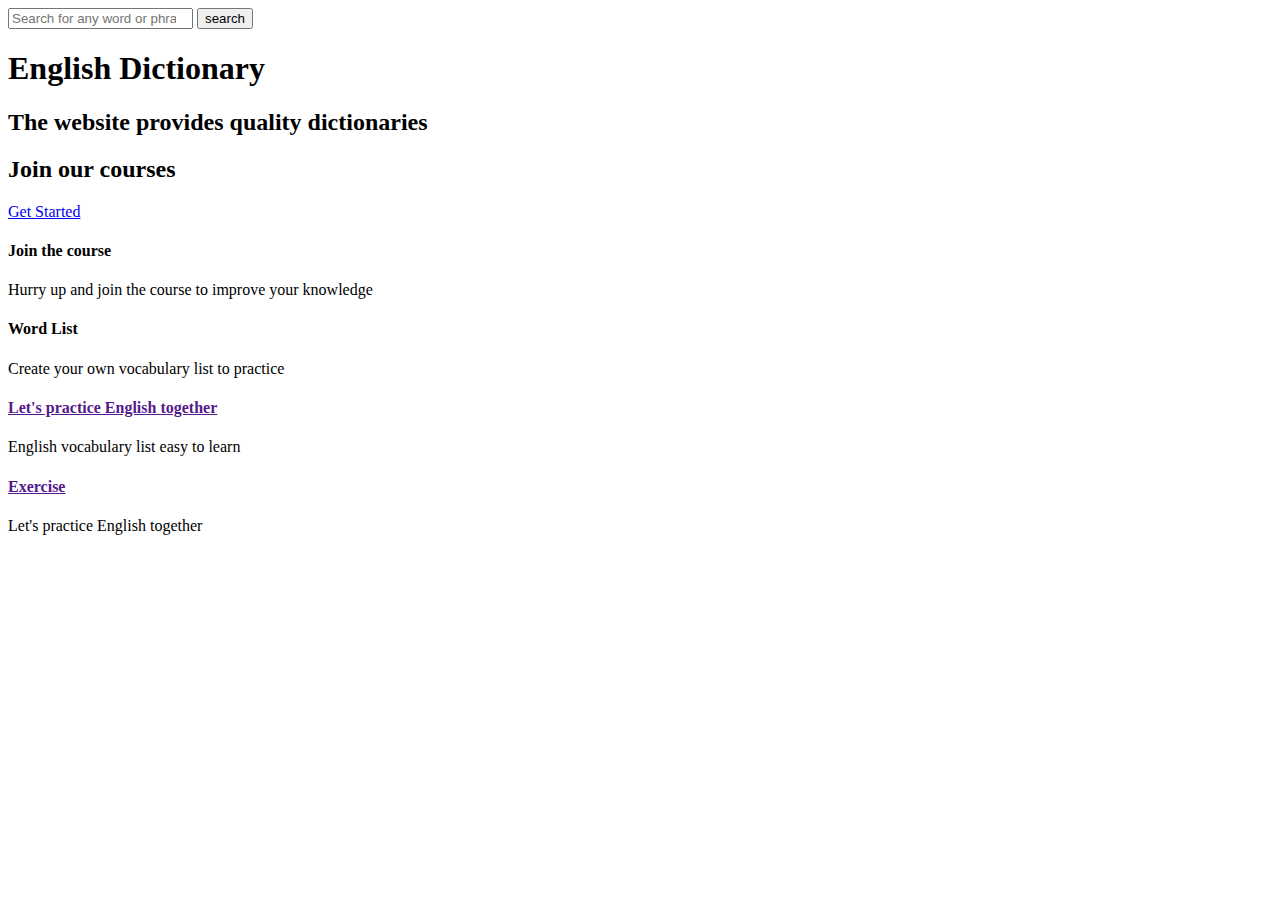
<file: src/main/resources/templates/home/index.html>
<!DOCTYPE html>
<html lang="en" xmlns:th="http://www.thymeleaf.org">
<head>
    <meta charset="UTF-8">
    <title>English Dictionary</title>
    <th:block th:replace="~{layout :: link-css}"></th:block>
    <th:block th:replace="~{layout :: link-css-layout}"></th:block>

</head>
<body>
<th:block th:replace="~{layout :: header}"></th:block>

<section class="d-flex align-items-center">
    <div class="container position-relative" data-aos="fade-up" data-aos-delay="100">
        <div class="row justify-content-center">
            <form th:action="@{/word}" class="input-group mb-3 w-75" method="get">
                <div class="input-group">
                    <input name="word" type="search" class="form-control rounded w-50 fs-5" placeholder="Search for any word or phrase..." aria-label="Search"
                           aria-describedby="search-addon"/>
                    <button type="submit" class="btn btn-outline-primary fs-5">search</button>
                </div>
            </form>
        </div>
    </div>
</section>

<section id="hero" class="d-flex align-items-center">
    <div class="container position-relative" data-aos="fade-up" data-aos-delay="100">
        <div class="row justify-content-center">
            <div class="col-xl-7 col-lg-9 text-center">
                <h1 th:text="#{nav.title}">English Dictionary</h1>
                <h2 th:text="#{home.body}">The website provides quality dictionaries</h2>
                <h2 class="text-primary" th:text="#{nav.getStarted}">Join our courses</h2>
            </div>
        </div>
        <div class="text-center">
            <a href="#about" class="btn-get-started scrollto" th:text="#{nav.getStarted}" onclick="return alert('Chức năng đang cập nhật')">Get Started</a>
        </div>

        <div class="row icon-boxes">
            <div class="col-md-6 col-lg-3 d-flex align-items-stretch mb-5 mb-lg-0" data-aos="zoom-in"
                 data-aos-delay="200">
                <div class="icon-box">
                    <div class="icon"><i class="ri-stack-line"></i></div>
                    <h4 class="title"><a th:href="@{/exams}" th:text="#{card.course}">Join the course</a></h4>
                    <p class="description" th:text="#{card.course.body}">Hurry up and join the course to improve your knowledge</p>
                </div>
            </div>

            <div class="col-md-6 col-lg-3 d-flex align-items-stretch mb-5 mb-lg-0" data-aos="zoom-in"
                 data-aos-delay="300">
                <div class="icon-box">
                    <div class="icon"><i class="ri-book-line"></i></div>
                    <h4 class="title" onclick="window.location.href = '/user/wordlist'" style="cursor: pointer"><a th:text="#{card.wordlist}">Word List</a></h4>
                    <p class="description" th:text="#{card.wordlist.body}">Create your own vocabulary list to practice</p>
                </div>
            </div>

            <div class="col-md-6 col-lg-3 d-flex align-items-stretch mb-5 mb-lg-0" data-aos="zoom-in"
                 data-aos-delay="400">
                <div class="icon-box">
                    <div class="icon"><i class="ri-bank-card-line"></i></div>
                    <h4 class="title"><a href="" th:text="#{card.exam}">Let's practice English together</a></h4>
                    <p class="description" th:text="#{card.exam.body}">English vocabulary list easy to learn</p>
                </div>
            </div>

            <div class="col-md-6 col-lg-3 d-flex align-items-stretch mb-5 mb-lg-0" data-aos="zoom-in"
                 data-aos-delay="500">
                <div class="icon-box">
                    <div class="icon"><i class="ri-pencil-ruler-line"></i></div>
                    <h4 class="title"><a href="" th:text="#{card.exercise}">Exercise</a></h4>
                    <p class="description" th:text="#{card.exercise.body}">Let's practice English together</p>
                </div>
            </div>

        </div>
    </div>
</section><!-- End Hero -->





<th:block th:replace="~{layout :: footer}"></th:block>
<th:block th:replace="~{layout :: script-js}"></th:block>
</body>
</html>
</file>
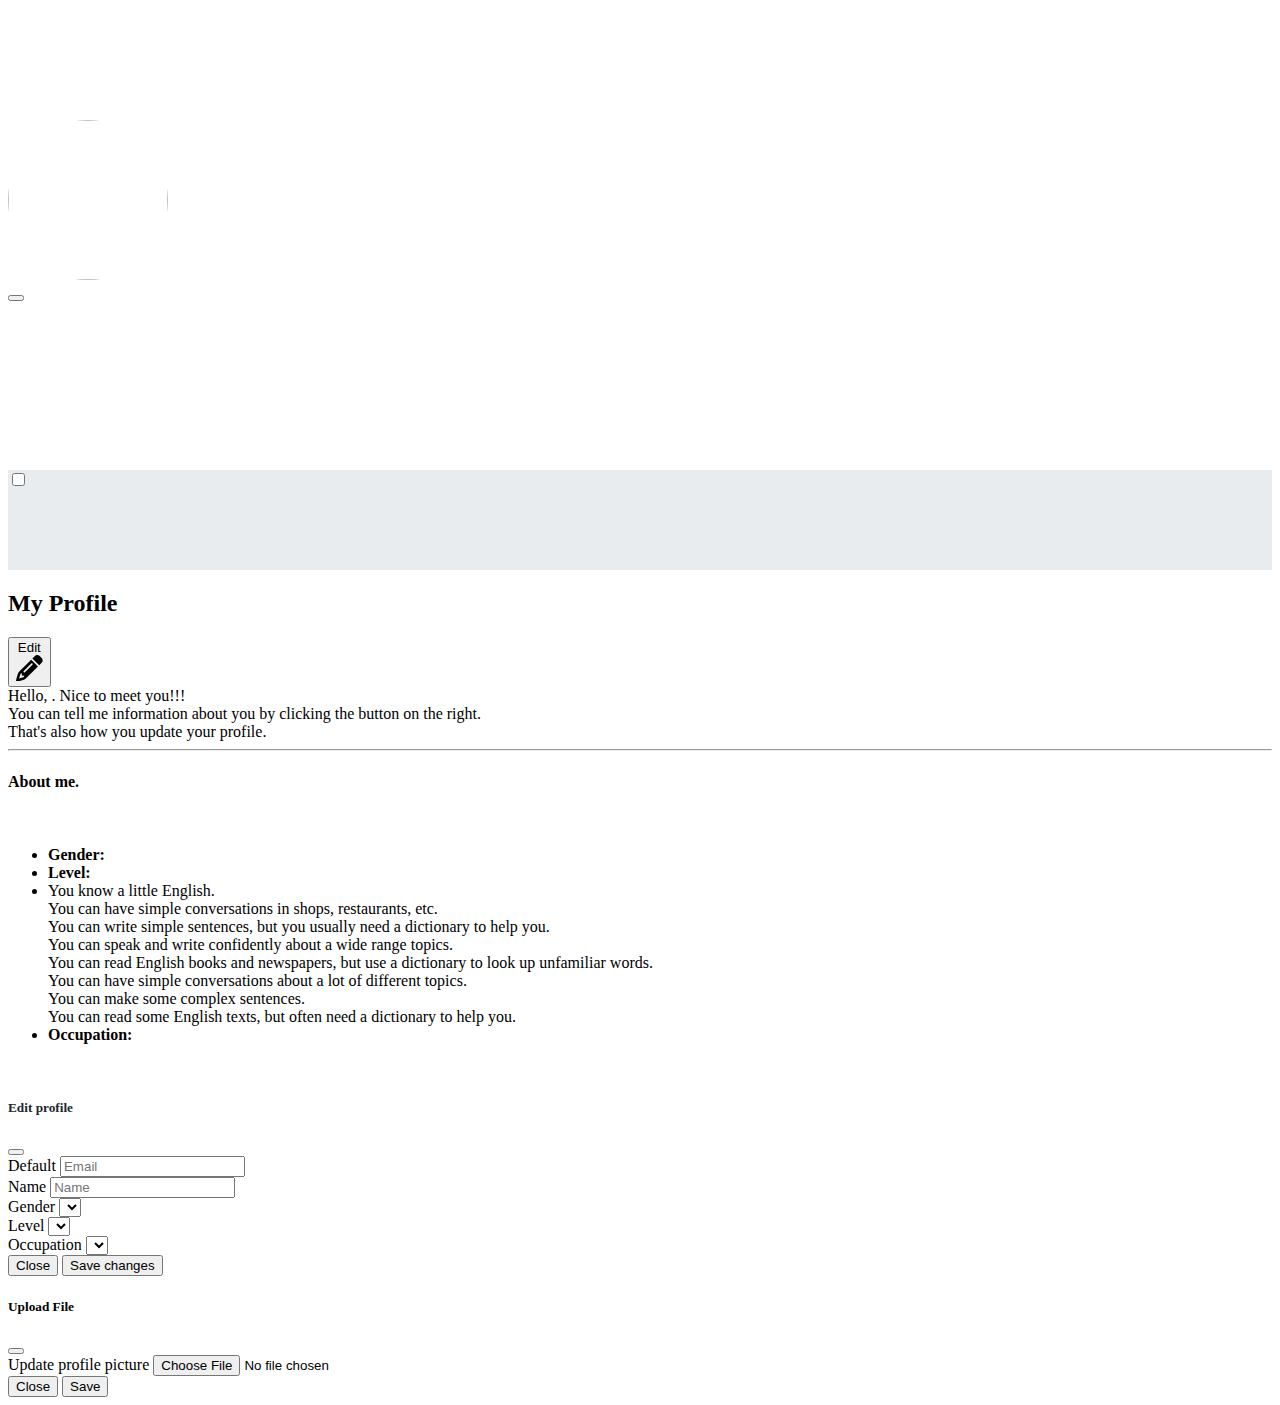
<file: src/main/resources/templates/profile/index.html>
<!DOCTYPE html>
<html lang="en" xmlns:th="http://www.thymeleaf.org">
<head>
  <meta charset="UTF-8">
  <title>Profile</title>
  <th:block th:replace="~{layout :: link-css}"></th:block>
  <th:block th:replace="~{layout :: link-css-layout}"></th:block>
  <link th:href="@{/css/style-btn-profile.css}" rel="stylesheet">
</head>
<body>
<th:block th:replace="~{layout :: header}"></th:block>
<section class="h-100 gradient-custom-2">
  <div class="container py-5 h-100">
    <div class="row d-flex justify-content-center align-items-center h-100">
      <div class="col col-lg-12 col-xl-9">
        <div class="card">
          <div class="rounded-top d-flex flex-row"
               th:style="'background-image: url(/image/Background-banner-1.jpg); height:190px; object-fit: cover'" style="">
            <div class="ms-5 d-flex flex-column" style="width: 160px; height: 160px; margin-top: 120px">
              <div class="position-relative">
                <img th:src="@{${urlAvt}}"
                     alt="" class="img-fluid img-thumbnail"
                     style="width: 160px; height: 160px; border-radius: 50%; object-fit: cover; z-index: 1">
                <div class="position-absolute bottom-0 end-0">
                  <button type="button" class="btn btn-secondary" data-bs-toggle="modal" data-bs-target="#uploadfile">
                    <i class='bx bx-upload'></i>
                  </button>
                </div>
              </div>
            </div>
            <div class="fs-2 ms-3 position-relative" style="margin-top: 190px; color:#000">
              <p class="text-capitalize" th:text="${user.getFullName()}"></p>
            </div>
          </div>
          <div class="" style="background-color: #E9ECEF;height: 100px">
            <div class="d-flex justify-content-end text-center py-1">
              <label class="switch position-absolute top-0 end-0 me-3" style="margin-top: 177px;">
                <input type="checkbox">
                <span class="slider"></span>
              </label>

            </div>
          </div>
          <div id="about" class="about">
            <div class="container">
              <div class="text-center mt-2">
                <h2>My Profile</h2>
              </div>
              <div class="d-flex justify-content-end text-center py-1">
                <button class="BtnEdit me-3" data-bs-toggle="modal"
                        data-bs-target="#editProfile" style="z-index: 1;" data-mdb-ripple-color="dark" >Edit
                  <svg class="svgEdit" viewBox="0 0 512 512">
                    <path d="M410.3 231l11.3-11.3-33.9-33.9-62.1-62.1L291.7 89.8l-11.3 11.3-22.6 22.6L58.6 322.9c-10.4 10.4-18 23.3-22.2 37.4L1 480.7c-2.5 8.4-.2 17.5 6.1 23.7s15.3 8.5 23.7 6.1l120.3-35.4c14.1-4.2 27-11.8 37.4-22.2L387.7 253.7 410.3 231zM160 399.4l-9.1 22.7c-4 3.1-8.5 5.4-13.3 6.9L59.4 452l23-78.1c1.4-4.9 3.8-9.4 6.9-13.3l22.7-9.1v32c0 8.8 7.2 16 16 16h32zM362.7 18.7L348.3 33.2 325.7 55.8 314.3 67.1l33.9 33.9 62.1 62.1 33.9 33.9 11.3-11.3 22.6-22.6 14.5-14.5c25-25 25-65.5 0-90.5L453.3 18.7c-25-25-65.5-25-90.5 0zm-47.4 168l-144 144c-6.2 6.2-16.4 6.2-22.6 0s-6.2-16.4 0-22.6l144-144c6.2-6.2 16.4-6.2 22.6 0s6.2 16.4 0 22.6z"></path></svg>
                </button>
              </div>
              <div class="row">
                <div class="col-lg-10 pt-4 pt-lg-0 content" data-aos="fade-left">
                  <div class="fst-italic">
                    <span>Hello, </span>
                    <span class="text-capitalize" th:text="${user.getFullName()}"></span>
                    <span>. Nice to meet you!!!</span><br>
                    <span>You can tell me information about you by clicking the button on the right.</span><br>
                    <span>That's also how you update your profile.</span><br>
                  </div>
                  <hr>
                  <h4>About me.</h4><br>
                  <div class="row">
                    <div class="col-lg-10">
                      <ul>
                        <li>
                          <i class="bi bi-chevron-right"></i>
                          <strong>Gender:</strong> <span th:text="${userGender}"></span></li>
                        <li>
                          <i class="bi bi-chevron-right"></i>
                          <strong>Level:</strong> <span th:text="${userLevel}"></span>
                        </li>
                        <li>
                          <div th:if="${userLevel} == 'Beginner'">
                            <span>You know a little English.</span><br>
                            <span>You can have simple conversations in shops, restaurants, etc.</span><br>
                            <span>You can write simple sentences, but you usually need a dictionary to help you.</span>
                          </div>
                          <div th:if="${userLevel} == 'Advanced'">
                            <span>You can speak and write confidently about a wide range topics.</span><br>
                            <span>You can read English books and newspapers, but use a dictionary to look up unfamiliar words.</span>
                          </div>
                          <div th:if="${userLevel} == 'Intermediate'">
                            <span>You can have simple conversations about a lot of different topics.</span><br>
                            <span>You can make some complex sentences.</span><br>
                            <span>You can read some English texts, but often need a dictionary to help you.</span>
                          </div>
                        </li>
                        <li><i class="bi bi-chevron-right"></i> <strong>Occupation:</strong> <span th:text="${userOccupation}"></span></li>
                      </ul>
                      <br>
                    </div>
                  </div>
                </div>
              </div>
            </div>
          </div><!-- End About Section -->
        </div>
      </div>
    </div>
  </div>
</section>
<th:block th:replace="~{layout :: footer}"></th:block>
<th:block th:replace="~{layout :: script-js}"></th:block>
<!--Dialog edit profile-->
<div class="modal fade" id="editProfile" tabindex="-1" aria-labelledby="exampleModalLabel" aria-hidden="true">
  <div class="modal-dialog">
    <div class="modal-content">
      <div class="modal-header">
        <h5 class="modal-title" id="exampleModalLabel" style="color:#222831;">Edit profile</h5>
        <button type="button" class="btn-close" data-bs-dismiss="modal" aria-label="Close"></button>
      </div>

      <div class="modal-body">
        <form th:action="@{/user/profile/update}" method="post" th:object="${user}">
          <div class="input-group mb-3">
            <span class="input-group-text">Default</span>
            <input readonly type="text" th:field="*{email}" placeholder="Email" class="form-control" aria-label="Sizing example input">
          </div>
          <div class="input-group mb-3">
            <span class="input-group-text">Name</span>
            <input type="text" placeholder="Name" th:field="*{fullName}" class="form-control">
          </div>
          <div class="input-group mb-3">
            <label class="input-group-text" for="inputGroupSelect01">Gender</label>
            <select class="form-select" id="inputGroupSelect01" name="gender">
              <option hidden="hidden" disabled selected th:text="${userGender}" th:value="${user.getGender()}"></option>
              <option th:each="item: ${gender}" th:value="${item.key}"
                      th:text="${item.value}"></option>
            </select>
          </div>
          <div class="input-group mb-3">
            <label class="input-group-text" for="inputGroupSelect02">Level</label>
            <select class="form-select" id="inputGroupSelect02" name="level">
              <option hidden="hidden" disabled selected th:text="${userLevel}" th:value="${user.getLevel()}"></option>
              <option th:each="item: ${level}" th:value="${item.key}"
                      th:text="${item.value}"></option>
            </select>
          </div>
          <div class="input-group mb-3">
            <label class="input-group-text" for="inputGroupSelect03">Occupation</label>
            <select class="form-select" id="inputGroupSelect03" name="occupation">
              <option hidden="hidden" disabled selected th:text="${userOccupation}" th:value="${user.getOccupation()}"></option>
              <option th:each="item: ${occupation}" th:value="${item.key}"
                      th:text="${item.value}"></option>
            </select>
          </div>
          <div class="modal-footer">
            <button type="button" class="btn btn-secondary" data-bs-dismiss="modal">Close</button>
            <button type="submit" class="btn btn-primary">Save changes</button>
          </div>
        </form>
      </div>

    </div>
  </div>
</div>
<!-- Dialog Upload file -->
<div class="modal fade" id="uploadfile" tabindex="-1" aria-labelledby="uploadFileLabel" aria-hidden="true">
  <div class="modal-dialog">
    <div class="modal-content">
      <div class="modal-header">
        <h5 class="modal-title" id="uploadFileLabel">Upload File</h5>
        <button type="button" class="btn-close" data-bs-dismiss="modal" aria-label="Close"></button>
      </div>
      <div class="modal-body">
        <form th:action="@{/user/profile/updateAvt}" method="post" enctype="multipart/form-data">
          <div class="mb-3">
            <label for="file" class="form-label">Update profile picture</label>
            <input class="form-control" name="files" type="file" id="file" accept=".png, .jpg, .jpeg">
          </div>
          <div class="modal-footer">
            <button type="button" class="btn btn-secondary" data-bs-dismiss="modal">Close</button>
            <button type="submit" class="btn btn-primary">Save</button>
          </div>
        </form>
      </div>

    </div>
  </div>
</div>
</body>
<script>
    function action(let userID){
         const xhr = new XMLHttpRequest();
         xhr.open('POT', 'http://13.236.161.75:4040/api/user/profile/files/');
         setTimeout(function () {window.location.href="/user/profile"; }, 1000);
    }
</script>
</html>
</file>
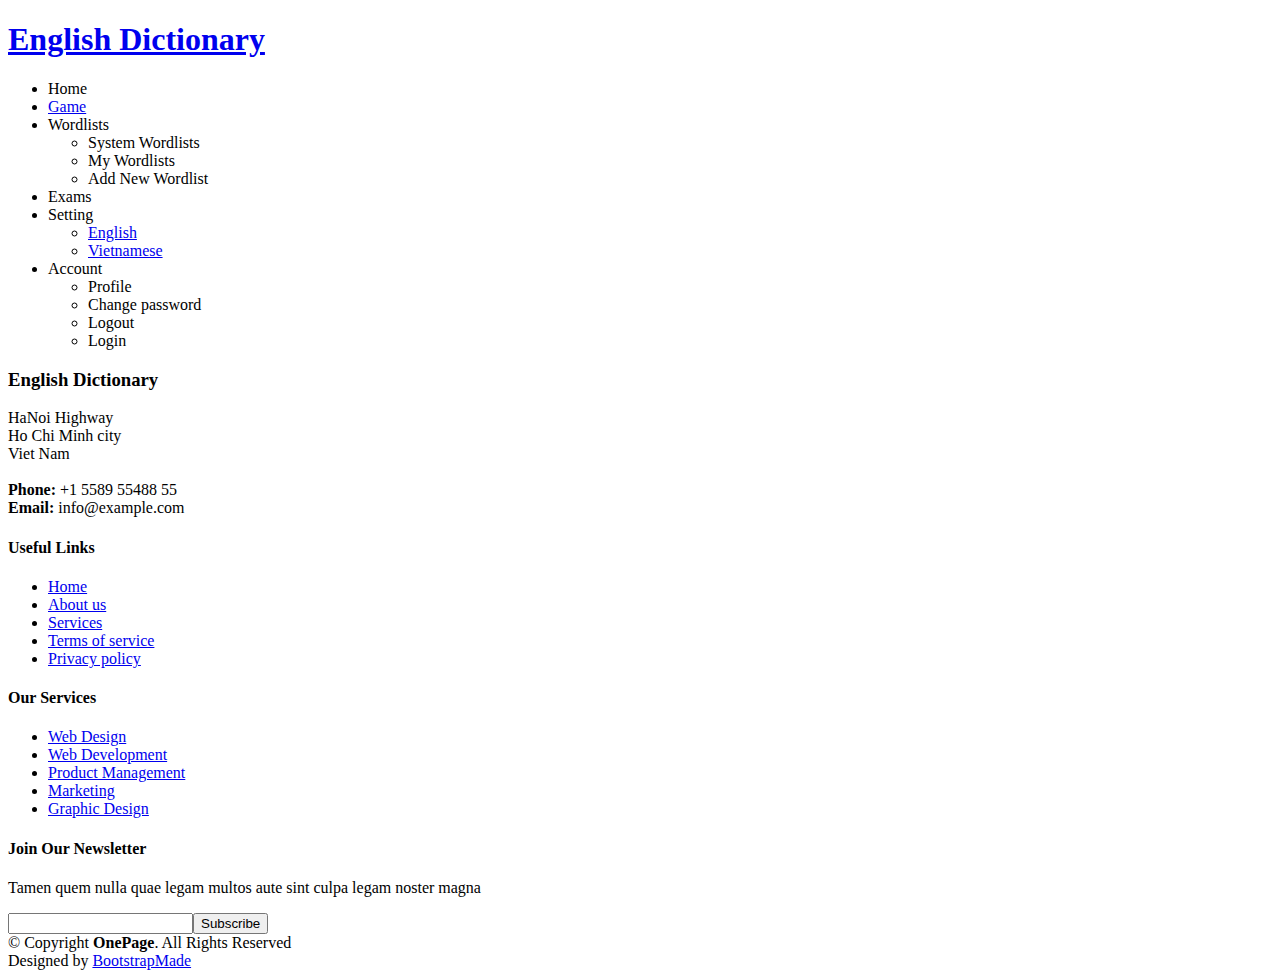
<file: src/main/resources/templates/layout.html>
<!DOCTYPE html>
<html lang="en" xmlns:th="http://www.thymeleaf.org">
<head>
    <meta charset="UTF-8">
    <title>English Dictionary</title>

    <!-- Favicons -->
    <link th:fragment="link-css" th:href="@{/img/favicon.png}" rel="icon">
    <link th:fragment="link-css" th:href="@{/img/apple-touch-icon.png}" rel="apple-touch-icon">

    <!-- Google Fonts -->
    <link th:fragment="link-css"
          th:href="@{https://fonts.googleapis.com/css?family=Open+Sans:300,300i,400,400i,600,600i,700,700i|Raleway:300,300i,400,400i,500,500i,600,600i,700,700i|Poppins:300,300i,400,400i,500,500i,600,600i,700,700i}"
          rel="stylesheet">

    <!-- Static CSS Files -->
    <link th:fragment="link-css" rel="stylesheet" th:href="@{/bootstrap/css/bootstrap.min.css}">
    <link th:fragment="link-css" rel="stylesheet" th:href="@{/bootstrap-icons/bootstrap-icons.css}">
    <link th:fragment="link-css" rel="stylesheet" th:href="@{/aos/aos.css}">
    <link th:fragment="link-css" rel="stylesheet" th:href="@{/boxicons/css/boxicons.min.css}">
    <link th:fragment="link-css" rel="stylesheet" th:href="@{/glightbox/css/glightbox.min.css}">
    <link th:fragment="link-css" rel="stylesheet" th:href="@{/remixicon/remixicon.css}">
    <link th:fragment="link-css" rel="stylesheet" th:href="@{/swiper/swiper-bundle.min.css}">
    <link th:fragment="link-css" rel="stylesheet" th:href="@{https://unpkg.com/boxicons@2.1.4/css/boxicons.min.css}">

    <!-- Template Main CSS File -->
    <link th:fragment="link-css-layout" th:href="@{/css/style.css}" rel="stylesheet">

    <!-- =======================================================-->
    <link th:fragment="link-css-test" rel="stylesheet" th:href="@{/css/styles.css}">
    <link>
</head>
<body>
<!-- ======= Header ======= -->
<header th:fragment="header" id="header" class="fixed-top">
    <div class="container d-flex align-items-center justify-content-between">

        <h1 class="logo"><a href="/">English Dictionary</a></h1>

        <nav id="navbar" class="navbar">
            <ul>
                <li onclick="return window.location.href = '/';"
                    style="cursor: pointer"><a class="nav-link scrollto active" th:text="#{nav.home}">Home</a></li>
                <li><a class="nav-link scrollto" href="/game">Game</a></li>
                <li class="dropdown">
                    <a>
                        <span th:text="#{nav.wordlists}">Wordlists</span>
                        <i class="bi bi-chevron-down"></i></a>
                    <ul>
                        <li onclick="return window.location.href = '/wordlist/default';"
                            style="cursor: pointer"><a th:text="#{nav.systemWordlist}">System Wordlists</a></li>
                        <li onclick="return window.location.href = '/user/wordlist';"
                        style="cursor: pointer"><a th:text="#{nav.myWordlist}">My Wordlists</a></li>
                        <li onclick="return window.location.href = '/wordlist/new';"
                            style="cursor: pointer">
                            <a th:text="#{nav.addNewWordlist}">Add New Wordlist</a>
                        </li>

                    </ul>
                </li>
                <li><a class="nav-link scrollto" th:href="@{/exams}" th:text="#{nav.exams}">Exams</a></li>
                <li class="dropdown"><a><span th:text="#{nav.settings}">Setting</span> <i class="bi bi-chevron-down"></i></a>
                    <ul>
                        <li><a href="?language=en">English</a></li>
                        <li><a href="?language=vi_VN">Vietnamese</a></li>
                    </ul>
                </li>

                <li class="dropdown"><a><span th:text="#{nav.account}">Account</span> <i class="bi bi-chevron-down"></i></a>
                    <ul>
                        <li style="cursor: pointer">
                            <a onclick="return window.location.href = '/user/profile';">
                                <i class='bx bxs-user fs-5 me-2'></i>
                                <span>Profile</span>
                            </a></li>
                        <li th:if="${!session.isEmpty()}" style="cursor: pointer">
                            <a onclick="return window.location.href = '/user/changePassword';">
                                <i class='bx bxs-lock fs-5 me-2'></i>
                                <span>Change password</span>

                            </a>
                        </li>
                        <li th:if="${!session.isEmpty()}" style="cursor: pointer">
                            <a onclick="return window.location.href = '/logout';">
                                <i class='bx bxs-log-out bx-flip-horizontal fs-5 me-2' ></i>
                                <span>Logout</span>
                            </a>
                        </li>
                        <li th:if="${session.isEmpty()}" style="cursor: pointer">
                            <a onclick="return window.location.href = '/login';">
                                <i class='bx bxs-log-out bx-flip-horizontal fs-5 me-2' ></i>
                                <span>Login</span>

                            </a>
                        </li>
                    </ul>
                </li>
            </ul>
            <i class="bi bi-list mobile-nav-toggle"></i>
        </nav><!-- .navbar -->

    </div>
</header><!-- End Header -->

<!-- ======= Content ======= -->
<div th:insert="~{::${content}}">

</div>

<!-- ======= Footer ======= -->
<footer th:fragment="footer" id="footer">
    <div class="footer-top">
        <div class="container">
            <div class="row">

                <div class="col-lg-3 col-md-6 footer-contact">
                    <h3>English Dictionary</h3>
                    <p>
                        HaNoi Highway <br>
                        Ho Chi Minh city<br>
                        Viet Nam <br><br>
                        <strong>Phone:</strong> +1 5589 55488 55<br>
                        <strong>Email:</strong> info@example.com<br>
                    </p>

                </div>

                <div class="col-lg-2 col-md-6 footer-links">
                    <h4>Useful Links</h4>
                    <ul>
                        <li><i class="bx bx-chevron-right"></i> <a href="#">Home</a></li>
                        <li><i class="bx bx-chevron-right"></i> <a href="#">About us</a></li>
                        <li><i class="bx bx-chevron-right"></i> <a href="#">Services</a></li>
                        <li><i class="bx bx-chevron-right"></i> <a href="#">Terms of service</a></li>
                        <li><i class="bx bx-chevron-right"></i> <a href="#">Privacy policy</a></li>
                    </ul>
                </div>

                <div class="col-lg-3 col-md-6 footer-links">
                    <h4>Our Services</h4>
                    <ul>
                        <li><i class="bx bx-chevron-right"></i> <a href="#">Web Design</a></li>
                        <li><i class="bx bx-chevron-right"></i> <a href="#">Web Development</a></li>
                        <li><i class="bx bx-chevron-right"></i> <a href="#">Product Management</a></li>
                        <li><i class="bx bx-chevron-right"></i> <a href="#">Marketing</a></li>
                        <li><i class="bx bx-chevron-right"></i> <a href="#">Graphic Design</a></li>
                    </ul>
                </div>

                <div class="col-lg-4 col-md-6 footer-newsletter">
                    <h4>Join Our Newsletter</h4>
                    <p>Tamen quem nulla quae legam multos aute sint culpa legam noster magna</p>
                    <form action="" method="post">
                        <input type="email" name="email"><input type="submit" value="Subscribe">
                    </form>
                </div>

            </div>
        </div>
    </div>

    <div class="container d-md-flex py-4">

        <div class="me-md-auto text-center text-md-start">
            <div class="copyright">
                &copy; Copyright <strong><span>OnePage</span></strong>. All Rights Reserved
            </div>
            <div class="credits">
                <!-- All the links in the footer should remain intact. -->
                <!-- You can delete the links only if you purchased the pro version. -->
                <!-- Licensing information: https://bootstrapmade.com/license/ -->
                <!-- Purchase the pro version with working PHP/AJAX contact form: https://bootstrapmade.com/onepage-multipurpose-bootstrap-template/ -->
                Designed by <a href="https://bootstrapmade.com/">BootstrapMade</a>
            </div>
        </div>
        <div class="social-links text-center text-md-right pt-3 pt-md-0">
            <a href="#" class="twitter"><i class="bx bxl-twitter"></i></a>
            <a href="#" class="facebook"><i class="bx bxl-facebook"></i></a>
            <a href="#" class="instagram"><i class="bx bxl-instagram"></i></a>
            <a href="#" class="google-plus"><i class="bx bxl-skype"></i></a>
            <a href="#" class="linkedin"><i class="bx bxl-linkedin"></i></a>
        </div>
    </div>
</footer>   <!-- End Footer -->

<!-- Static JS Files -->
<script th:fragment="script-js" th:src="@{/purecounter/purecounter_vanilla.js}"></script>
<script th:fragment="script-js" th:src="@{/aos/aos.js}"></script>
<script th:fragment="script-js" th:src="@{/bootstrap/js/bootstrap.bundle.min.js}"></script>
<script th:fragment="script-js" th:src="@{/glightbox/js/glightbox.min.js}"></script>
<script th:fragment="script-js" th:src="@{/isotope-layout/isotope.pkgd.min.js}"></script>
<script th:fragment="script-js" th:src="@{/swiper/swiper-bundle.min.js}"></script>

<!-- Template Main JS File -->
<script th:fragment="script-js" th:src="@{/js/main.js}"></script>
</body>
</html>
</file>
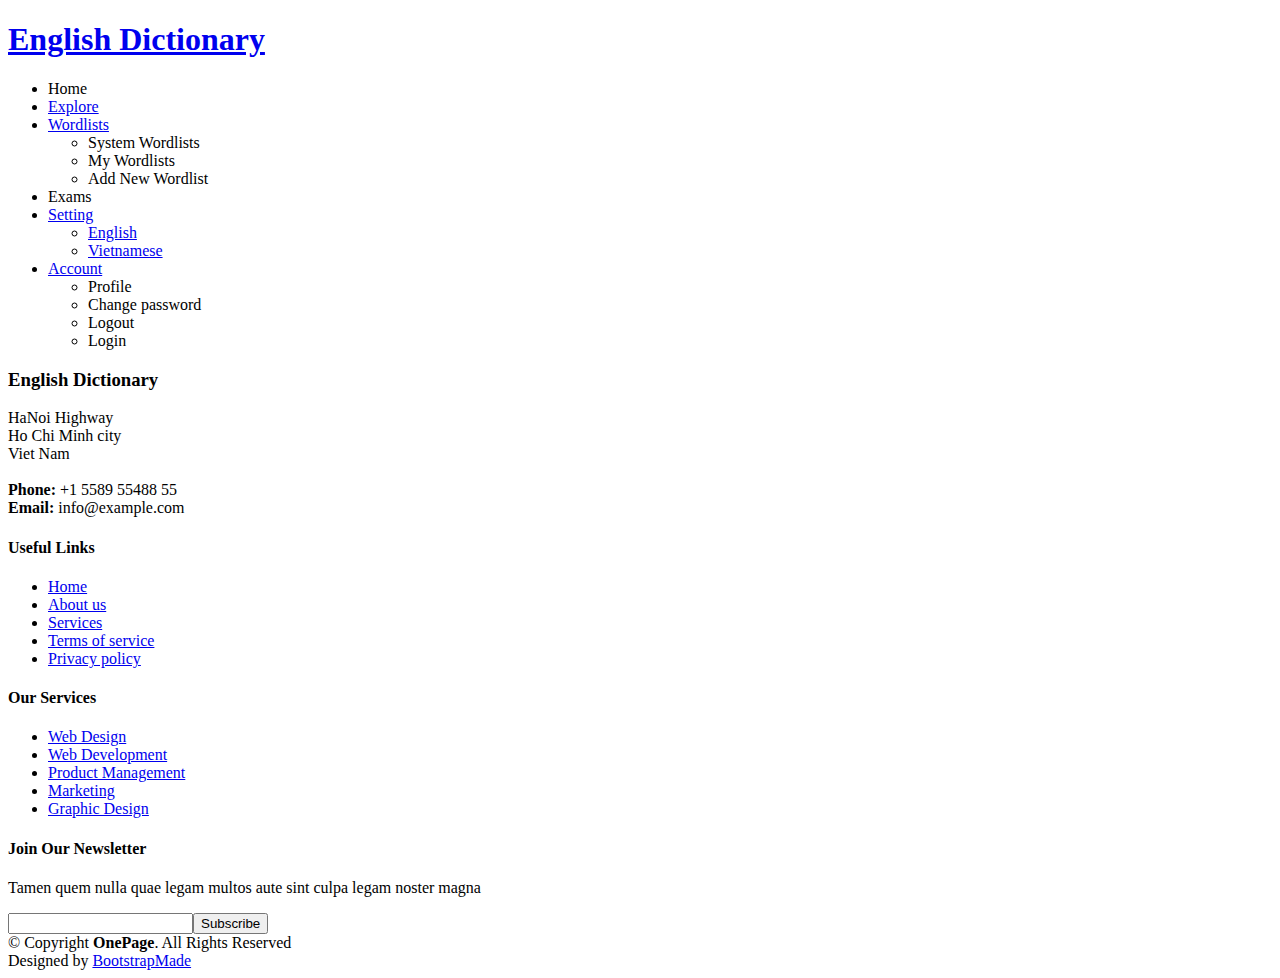
<file: src/main/resources/templates/test.html>
<!DOCTYPE html>
<html lang="en" xmlns:th="http://www.thymeleaf.org">
<head>
    <meta charset="UTF-8">
    <title>English Dictionary</title>

    <!-- Favicons -->
    <link th:fragment="link-css" th:href="@{/img/favicon.png}" rel="icon">
    <link th:fragment="link-css" th:href="@{/img/apple-touch-icon.png}" rel="apple-touch-icon">

    <!-- Google Fonts -->
    <link th:fragment="link-css"
          th:href="@{https://fonts.googleapis.com/css?family=Open+Sans:300,300i,400,400i,600,600i,700,700i|Raleway:300,300i,400,400i,500,500i,600,600i,700,700i|Poppins:300,300i,400,400i,500,500i,600,600i,700,700i}"
          rel="stylesheet">

    <!-- Static CSS Files -->
    <link th:fragment="link-css" rel="stylesheet" th:href="@{/bootstrap/css/bootstrap.min.css}">
    <link th:fragment="link-css" rel="stylesheet" th:href="@{/bootstrap-icons/bootstrap-icons.css}">
    <link th:fragment="link-css" rel="stylesheet" th:href="@{/aos/aos.css}">
    <link th:fragment="link-css" rel="stylesheet" th:href="@{/boxicons/css/boxicons.min.css}">
    <link th:fragment="link-css" rel="stylesheet" th:href="@{/glightbox/css/glightbox.min.css}">
    <link th:fragment="link-css" rel="stylesheet" th:href="@{/remixicon/remixicon.css}">
    <link th:fragment="link-css" rel="stylesheet" th:href="@{/swiper/swiper-bundle.min.css}">
    <link th:fragment="link-css" rel="stylesheet" th:href="@{https://unpkg.com/boxicons@2.1.4/css/boxicons.min.css}">

    <!-- Template Main CSS File -->
    <link th:fragment="link-css-layout" th:href="@{/css/style.css}" rel="stylesheet">

    <!-- =======================================================-->
    <link th:fragment="link-css-test" rel="stylesheet" th:href="@{/css/styles.css}">
    <link>
</head>
<body>
<!-- ======= Header ======= -->
<header th:fragment="header" id="header" class="fixed-top">
    <div class="container d-flex align-items-center justify-content-between">

        <h1 class="logo"><a href="/">English Dictionary</a></h1>

        <nav id="navbar" class="navbar">
            <ul>
                <li onclick="return window.location.href = '/';"
                    style="cursor: pointer"><a class="nav-link scrollto active" th:text="#{nav.home}">Home</a></li>
                <li><a class="nav-link scrollto" href="#Explore">Explore</a></li>
                <li class="dropdown">
                    <a href="#">
                        <span th:text="#{nav.wordlists}">Wordlists</span>
                        <i class="bi bi-chevron-down"></i></a>
                    <ul>
                        <li onclick="return window.location.href = '/wordlist/default';"
                            style="cursor: pointer"><a th:text="#{nav.systemWordlist}">System Wordlists</a></li>
                        <li onclick="return window.location.href = '/user/wordlist';"
                            style="cursor: pointer"><a th:text="#{nav.myWordlist}">My Wordlists</a></li>
                        <li onclick="return window.location.href = '/wordlist/new';"
                            style="cursor: pointer">
                            <a th:text="#{nav.addNewWordlist}">Add New Wordlist</a>
                        </li>

                    </ul>
                </li>
                <li><a class="nav-link scrollto" th:href="@{/exams}" th:text="#{nav.exams}">Exams</a></li>
                <li class="dropdown"><a href="#"><span th:text="#{nav.settings}">Setting</span> <i class="bi bi-chevron-down"></i></a>
                    <ul>
                        <li><a href="?language=en">English</a></li>
                        <li><a href="?language=vi_VN">Vietnamese</a></li>
                    </ul>
                </li>

                <li class="dropdown"><a href="#"><span th:text="#{nav.account}">Account</span> <i class="bi bi-chevron-down"></i></a>
                    <ul>
                        <li style="cursor: pointer">
                            <a onclick="return window.location.href = '/user/profile';">
                                <i class='bx bxs-user fs-5 me-2'></i>
                                <span>Profile</span>
                            </a></li>
                        <li th:if="${!session.isEmpty()}" style="cursor: pointer">
                            <a onclick="return window.location.href = '/user/changePassword';">
                                <i class='bx bxs-lock fs-5 me-2'></i>
                                <span>Change password</span>

                            </a>
                        </li>
                        <li th:if="${!session.isEmpty()}" style="cursor: pointer">
                            <a onclick="return window.location.href = '/logout';">
                                <i class='bx bxs-log-out bx-flip-horizontal fs-5 me-2' ></i>
                                <span>Logout</span>
                            </a>
                        </li>
                        <li th:if="${session.isEmpty()}" style="cursor: pointer">
                            <a onclick="return window.location.href = '/login';">
                                <i class='bx bxs-log-out bx-flip-horizontal fs-5 me-2' ></i>
                                <span>Login</span>

                            </a>
                        </li>
                    </ul>
                </li>
            </ul>
            <i class="bi bi-list mobile-nav-toggle"></i>
        </nav><!-- .navbar -->

    </div>
</header><!-- End Header -->

<!-- ======= Content ======= -->
<div th:insert="~{::${content}}">

</div>

<!-- ======= Footer ======= -->
<footer th:fragment="footer" id="footer">
    <div class="footer-top">
        <div class="container">
            <div class="row">

                <div class="col-lg-3 col-md-6 footer-contact">
                    <h3>English Dictionary</h3>
                    <p>
                        HaNoi Highway <br>
                        Ho Chi Minh city<br>
                        Viet Nam <br><br>
                        <strong>Phone:</strong> +1 5589 55488 55<br>
                        <strong>Email:</strong> info@example.com<br>
                    </p>

                </div>

                <div class="col-lg-2 col-md-6 footer-links">
                    <h4>Useful Links</h4>
                    <ul>
                        <li><i class="bx bx-chevron-right"></i> <a href="#">Home</a></li>
                        <li><i class="bx bx-chevron-right"></i> <a href="#">About us</a></li>
                        <li><i class="bx bx-chevron-right"></i> <a href="#">Services</a></li>
                        <li><i class="bx bx-chevron-right"></i> <a href="#">Terms of service</a></li>
                        <li><i class="bx bx-chevron-right"></i> <a href="#">Privacy policy</a></li>
                    </ul>
                </div>

                <div class="col-lg-3 col-md-6 footer-links">
                    <h4>Our Services</h4>
                    <ul>
                        <li><i class="bx bx-chevron-right"></i> <a href="#">Web Design</a></li>
                        <li><i class="bx bx-chevron-right"></i> <a href="#">Web Development</a></li>
                        <li><i class="bx bx-chevron-right"></i> <a href="#">Product Management</a></li>
                        <li><i class="bx bx-chevron-right"></i> <a href="#">Marketing</a></li>
                        <li><i class="bx bx-chevron-right"></i> <a href="#">Graphic Design</a></li>
                    </ul>
                </div>

                <div class="col-lg-4 col-md-6 footer-newsletter">
                    <h4>Join Our Newsletter</h4>
                    <p>Tamen quem nulla quae legam multos aute sint culpa legam noster magna</p>
                    <form action="" method="post">
                        <input type="email" name="email"><input type="submit" value="Subscribe">
                    </form>
                </div>

            </div>
        </div>
    </div>

    <div class="container d-md-flex py-4">

        <div class="me-md-auto text-center text-md-start">
            <div class="copyright">
                &copy; Copyright <strong><span>OnePage</span></strong>. All Rights Reserved
            </div>
            <div class="credits">
                <!-- All the links in the footer should remain intact. -->
                <!-- You can delete the links only if you purchased the pro version. -->
                <!-- Licensing information: https://bootstrapmade.com/license/ -->
                <!-- Purchase the pro version with working PHP/AJAX contact form: https://bootstrapmade.com/onepage-multipurpose-bootstrap-template/ -->
                Designed by <a href="https://bootstrapmade.com/">BootstrapMade</a>
            </div>
        </div>
        <div class="social-links text-center text-md-right pt-3 pt-md-0">
            <a href="#" class="twitter"><i class="bx bxl-twitter"></i></a>
            <a href="#" class="facebook"><i class="bx bxl-facebook"></i></a>
            <a href="#" class="instagram"><i class="bx bxl-instagram"></i></a>
            <a href="#" class="google-plus"><i class="bx bxl-skype"></i></a>
            <a href="#" class="linkedin"><i class="bx bxl-linkedin"></i></a>
        </div>
    </div>
</footer>   <!-- End Footer -->

<!-- Static JS Files -->
<script th:fragment="script-js" th:src="@{/purecounter/purecounter_vanilla.js}"></script>
<script th:fragment="script-js" th:src="@{/aos/aos.js}"></script>
<script th:fragment="script-js" th:src="@{/bootstrap/js/bootstrap.bundle.min.js}"></script>
<script th:fragment="script-js" th:src="@{/glightbox/js/glightbox.min.js}"></script>
<script th:fragment="script-js" th:src="@{/isotope-layout/isotope.pkgd.min.js}"></script>
<script th:fragment="script-js" th:src="@{/swiper/swiper-bundle.min.js}"></script>

<!-- Template Main JS File -->
<script th:fragment="script-js" th:src="@{/js/main.js}"></script>
</body>
</html>
</file>
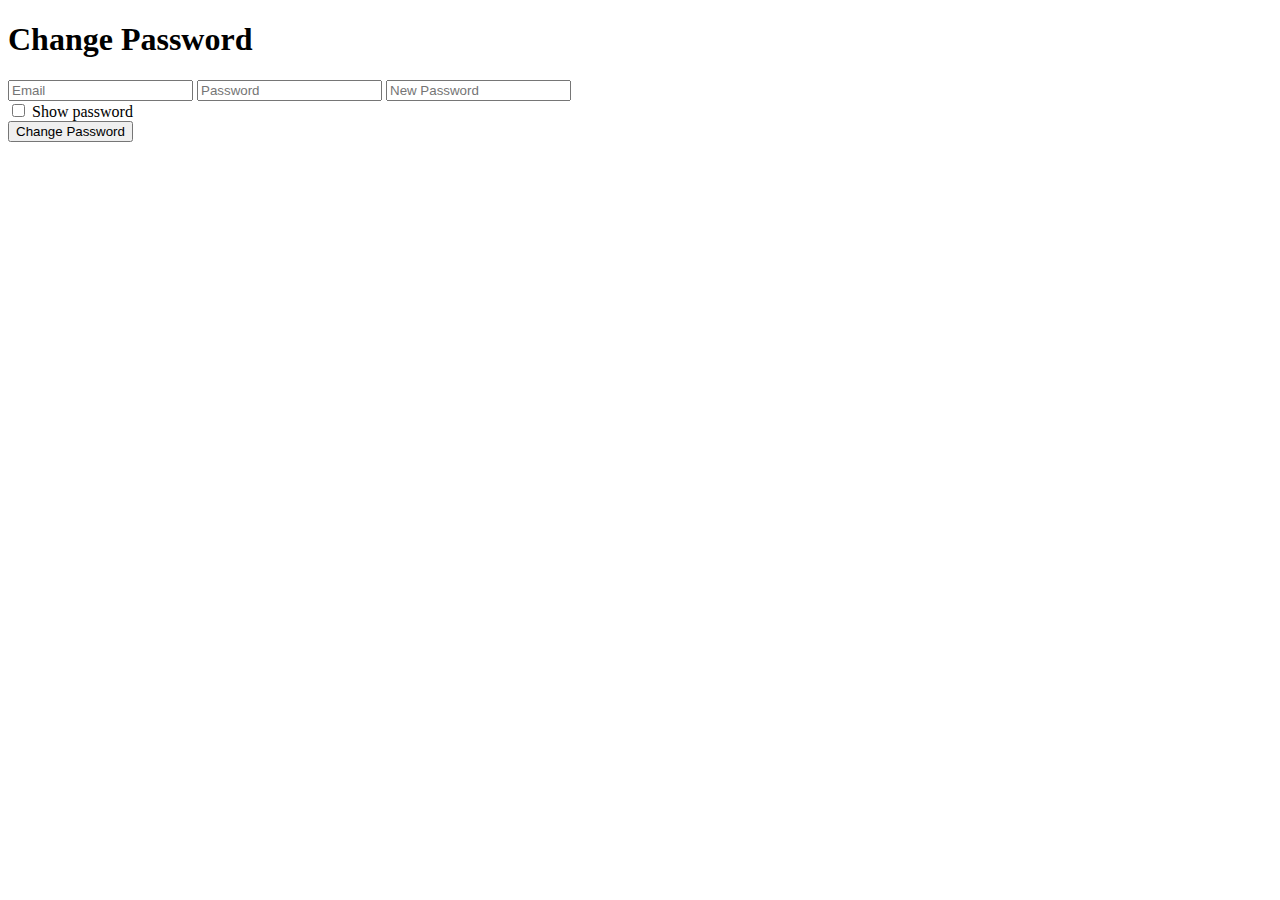
<file: src/main/resources/templates/account/changePassword.html>
<!DOCTYPE html>
<html lang="en" xmlns:th="http://www.thymeleaf.org">
<head>
  <meta charset="UTF-8">
  <title>Change Password</title>
  <th:block th:replace="~{layout :: link-css}"></th:block>
</head>
<body>

<div class="container2" id="container2">
  <div class="overlay-container" th:style="'background-image: url(/image/login/login.gif)'">
    <div class="form1" >
      <section id="loginForm">
        <form th:action="@{/user/changePassword}" method="post" th:object="${changePassword}">
          <h1>Change Password</h1>
          <input class="input" type="email" placeholder="Email" id="email" th:field="*{email}">
          <input class="input" type="password" placeholder="Password" id="password" th:field="*{password}">
          <input class="input" type="password" placeholder="New Password" id="newpassword" th:field="*{newPassword}">
          <div class="checkbox">
            <input class="d-inline" type="checkbox" name="checkbox" id="checkbox" onclick="showPassword()">
            <span>Show password</span>
          </div>
          <button type="submit">Change Password</button>
        </form>
      </section>
    </div>
  </div>
</div>

<th:block th:replace="~{layout :: script-js}"></th:block>

<link href="https://cdn.lineicons.com/4.0/lineicons.css" rel="stylesheet" />
<link rel="stylesheet" th:href="@{/css/style-changepassword.css}" />
<script>
    function showPassword(){
      let password = document.getElementById ('password');
      if (password.type == 'text') {
        password.type = 'password';
      } else {
        password.type = 'text';
      }
      let newpassword = document.getElementById ('newpassword');
      if (newpassword.type == 'text') {
        newpassword.type = 'password';
      } else {
        newpassword.type = 'text';
      }
    }
</script>
</body>
</html>
</file>
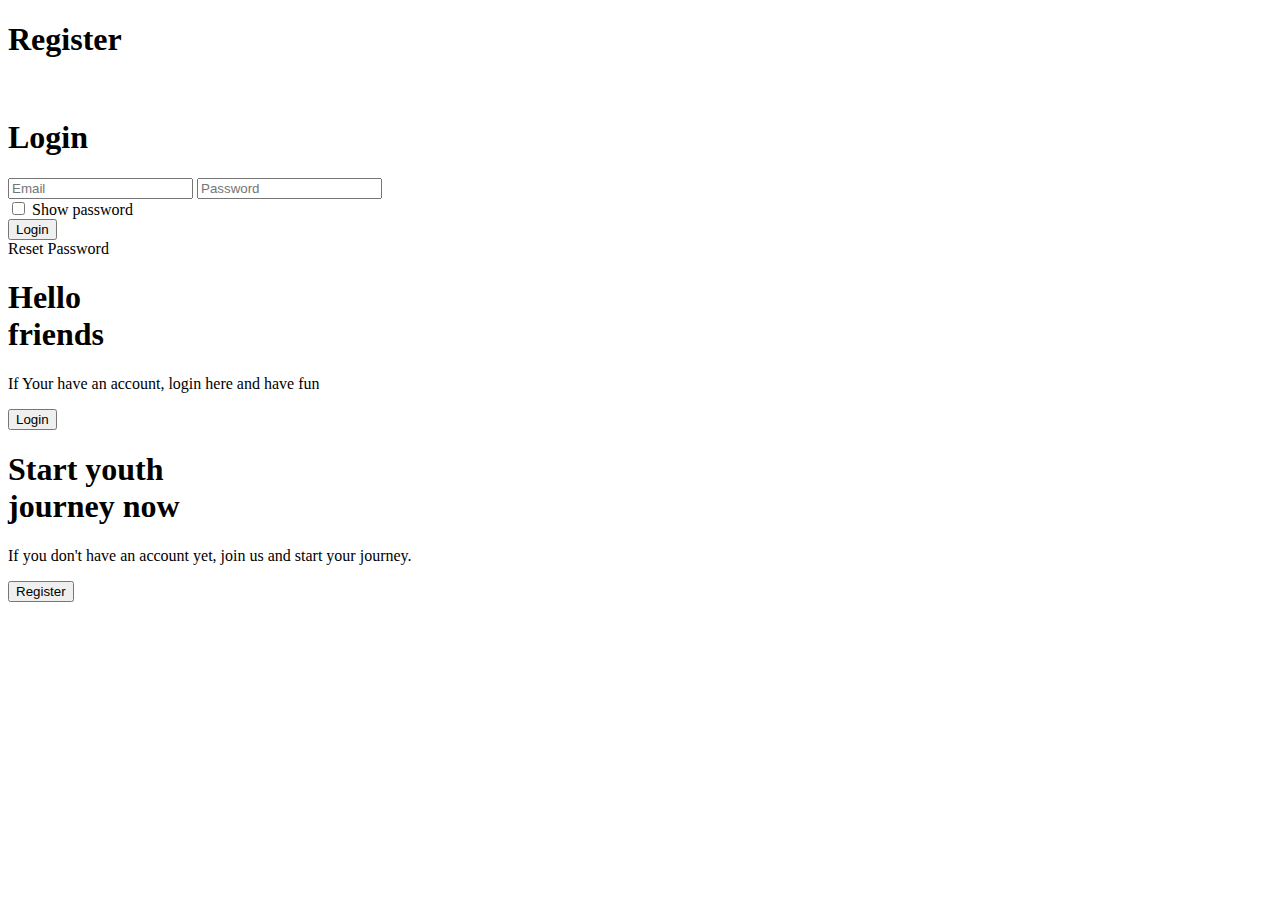
<file: src/main/resources/templates/account/login.html>
<!DOCTYPE html>
<html lang="en" xmlns:th="http://www.thymeleaf.org">
<head>
    <meta charset="UTF-8">
    <title>Login</title>
    <th:block th:replace="~{layout :: link-css}"></th:block>
</head>
<body>

<div class="container2" id="container2">
    <div class="form-container register-container">
        <div class="form1">
            <h1>Register</h1>
            <br />
            <span class="loader"></span>
        </div>
    </div>
    <div class="form-container login-container">
        <div class="form1">
            <section id="loginForm">
                <form th:action="@{/login}" method="post" th:object="${loginForm}">
                    <h1>Login</h1>
                    <input class="input" type="email" placeholder="Email" id="email" th:field="*{email}">
                    <span class="text-danger" th:if="${#fields.hasErrors('email')}" th:errors="*{email}"></span>
                    <input class="input" type="password" placeholder="Password" id="password" th:field="*{password}">
                    <span class="text-danger" th:if="${#fields.hasErrors('password')}" th:errors="*{password}"></span>
                    <div class="checkbox">
                        <input class="d-inline" type="checkbox" name="checkbox" id="checkbox" onclick="showPassword()">
                        <span>Show password</span>
                    </div>
                    <button type="submit">Login</button>
                    <div>
                        <a onclick="return window.location.href = '/user/resetPassword';" style="cursor: pointer">Reset Password</a>
                    </div>

                </form>
            </section>
        </div>
    </div>
    <div class="overlay-container">
        <div class="overlay" th:style="'background-image: url(/image/login/login.gif)'">
            <div class="overlay-panel overlay-left">
                <h1 class="title">
                    Hello <br />
                    friends
                </h1>
                <p>If Your have an account, login here and have fun</p>
                <button class="ghost" id="login">
                    Login <i class="lni lni-arrow-left login"></i>
                </button>
            </div>
            <div class="overlay-panel overlay-right">
                <h1 class="title">
                    Start youth <br />
                    journey now
                </h1>
                <p>
                    If you don't have an account yet, join us and start your
                    journey.
                </p>
                <button class="ghost" id="register" onclick="action()">
                    Register <i class="lni lni-arrow-right register"></i>
                </button>
            </div>
        </div>
    </div>
</div>

<th:block th:replace="~{layout :: script-js}"></th:block>

<script th:src="@{/js/script-login.js}"></script>
<link href="https://cdn.lineicons.com/4.0/lineicons.css" rel="stylesheet" />
<link rel="stylesheet" th:href="@{/css/style-login.css}" />
<script>
    function action(){
         setTimeout(function () {window.location.href="/register"; }, 1000);
    }
    function showPassword(){
    let password = document.getElementById ('password');
    if (password.type == 'text') {
        password.type = 'password';
    } else {
        password.type = 'text';
}
    }
</script>

</body>
</html>
</file>
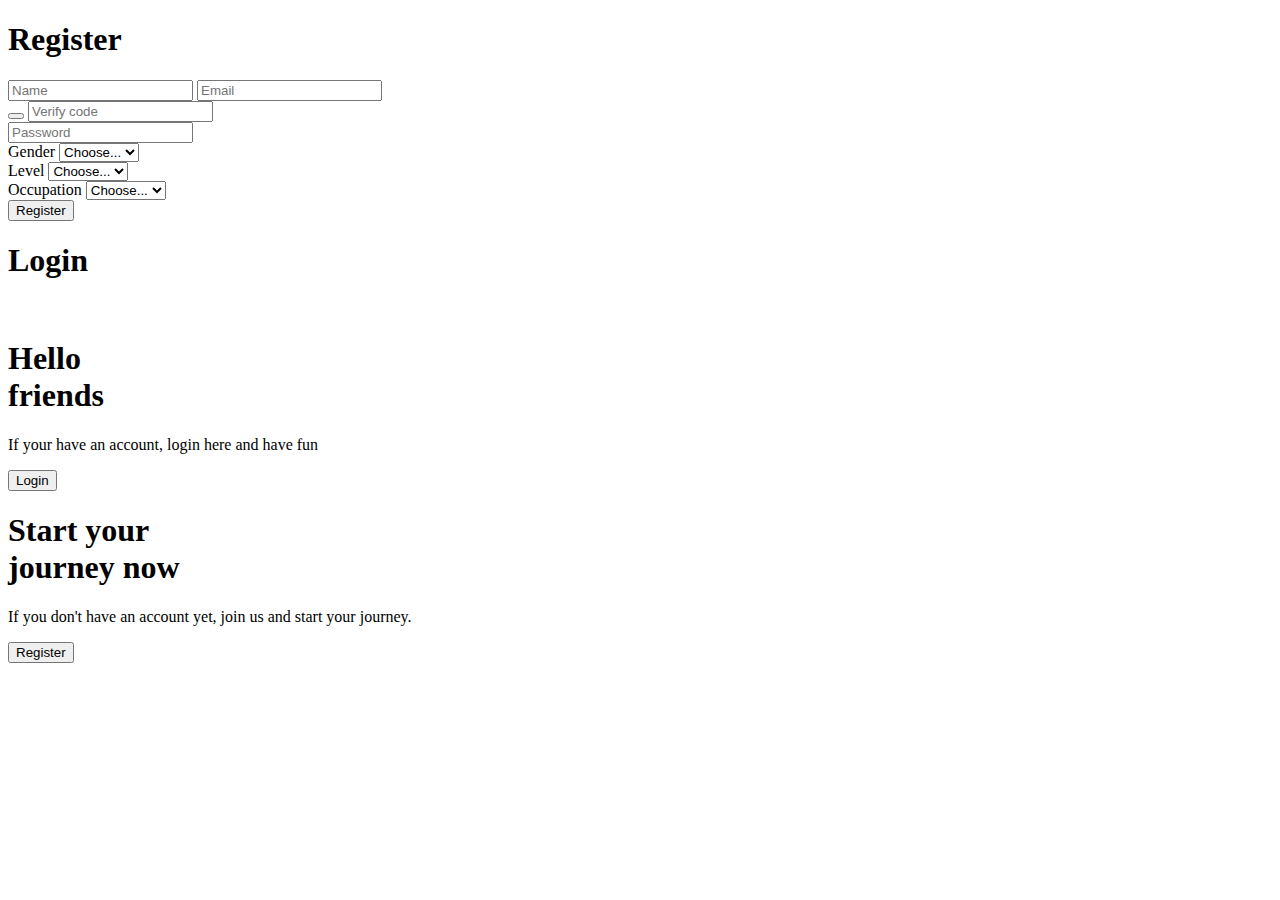
<file: src/main/resources/templates/account/register.html>
<!DOCTYPE html>
<html lang="en" xmlns:th="http://www.thymeleaf.org">
<head>
    <meta charset="UTF-8">
    <title>Register</title>
    <th:block th:replace="~{layout :: link-css}"></th:block>
</head>
<body>

<div class="container2 right-panel-active" id="container2">
    <div class="form-container register-container">
        <div class="form1">
            <form th:action="@{/register}" method="post" th:object="${registerForm}">
                <h1>Register</h1>
                <input class="input" type="text" placeholder="Name" id="fullName" th:field="*{fullName}"/>
                <span class="text-danger" th:if="${#fields.hasErrors('fullName')}" th:errors="*{fullName}"></span>
                <input class="input" type="email" id="email" th:field="*{email}" placeholder="Email" />
                <span class="text-danger" th:if="${#fields.hasErrors('email')}" th:errors="*{email}"></span>
                <div>
                    <button type="button" class="btn btn-info" onclick="sendEmail()">
                        <i class="bi bi-send"></i>
                    </button>
                    <input class="verifycode" type="text" placeholder="Verify code" name="code" />
                </div>
                <input class="input" type="password" placeholder="Password" th:field="*{password}"/>
                <span class="text-danger" th:if="${#fields.hasErrors('password')}" th:errors="*{password}"></span>
                <div class="input-group mb-1">
                    <label class="input-group-text" for="inputGroupSelect01">Gender</label>
                    <select class="form-select" id="inputGroupSelect01" name="gender">
                        <option hidden="hidden" disabled selected>Choose...</option>
                        <option th:each="item: ${gender}" th:value="${item.key}"
                                th:text="${item.value}"></option>
                    </select>
                </div>
                <span class="text-danger" th:if="${#fields.hasErrors('gender')}" th:errors="*{gender}"></span>
                <div class="input-group mb-1">
                    <label class="input-group-text" for="inputGroupSelect02">Level</label>
                    <select class="form-select" id="inputGroupSelect02" name="level">
                        <option hidden="hidden" disabled selected>Choose...</option>
                        <option th:each="item: ${level}" th:value="${item.key}"
                                th:text="${item.value}"></option>
                    </select>
                </div>
                <span class="text-danger" th:if="${#fields.hasErrors('level')}" th:errors="*{level}"></span>
                <div class="input-group">
                    <label class="input-group-text" for="inputGroupSelect03">Occupation</label>
                    <select class="form-select" id="inputGroupSelect03" name="occupation">
                        <option hidden="hidden" disabled selected>Choose...</option>
                        <option th:each="item: ${occupation}" th:value="${item.key}"
                                th:text="${item.value}"></option>
                    </select>
                </div>
                <span class="text-danger" th:if="${#fields.hasErrors('occupation')}" th:errors="*{occupation}"></span>
                <button type="submit">Register</button>
            </form>
        </div>
    </div>
    <div class="form-container login-container">
        <div class="form1">
            <h1>Login</h1>
            <br />
            <span class="loader"></span>
        </div>

    </div>
    <div class="overlay-container">
        <div class="overlay" th:style="'background-image: url(/image/login/login.gif)'">
            <div class="overlay-panel overlay-left">
                <h1 class="title">
                    Hello <br />
                    friends
                </h1>
                <p>If your have an account, login here and have fun</p>
                <button class="ghost" id="login" onclick="action()">
                    Login <i class="lni lni-arrow-left login"></i>
                </button>
            </div>
            <div class="overlay-panel overlay-right">
                <h1 class="title">
                    Start your <br />
                    journey now
                </h1>
                <p>
                    If you don't have an account yet, join us and start your journey.
                </p>
                <button class="ghost" id="register">
                    Register <i class="lni lni-arrow-right register"></i>
                </button>
            </div>
        </div>
    </div>
</div>

<th:block th:replace="~{layout :: script-js}"></th:block>

<script th:src="@{/js/script-login.js}"></script>
<link href="https://cdn.lineicons.com/4.0/lineicons.css" rel="stylesheet" />
<link rel="stylesheet" th:href="@{/css/style-login.css}" />
<script>
    function action(){
         setTimeout(function () {window.location.href="/login"; }, 1000);
    }
    function sendEmail() {
  // Get the value from the input field
  var email = document.getElementById('email').value;

  // Create the request body as an object

  // Make the POST request using fetch
  fetch('http://52.44.212.8:4040/api/user/verify', {
    method: 'POST',
    headers: {
      'Content-Type': 'text/plain',
      'Access-Control-Allow-Origin':'http://52.44.212.8:8088'
    },
    body: email
  })
    .then(function(response) {
      if (response.ok) {
        alert("Email sent successfully!");
        console.log('Email sent successfully!');
      } else {
        alert("Error sending email.");
        console.log('Error sending email. Status code: ' + response.status);
      }
    })
    .catch(function(error) {
      console.log('Error sending email:', error);
    });
}
</script>
</body>
</html>
</file>
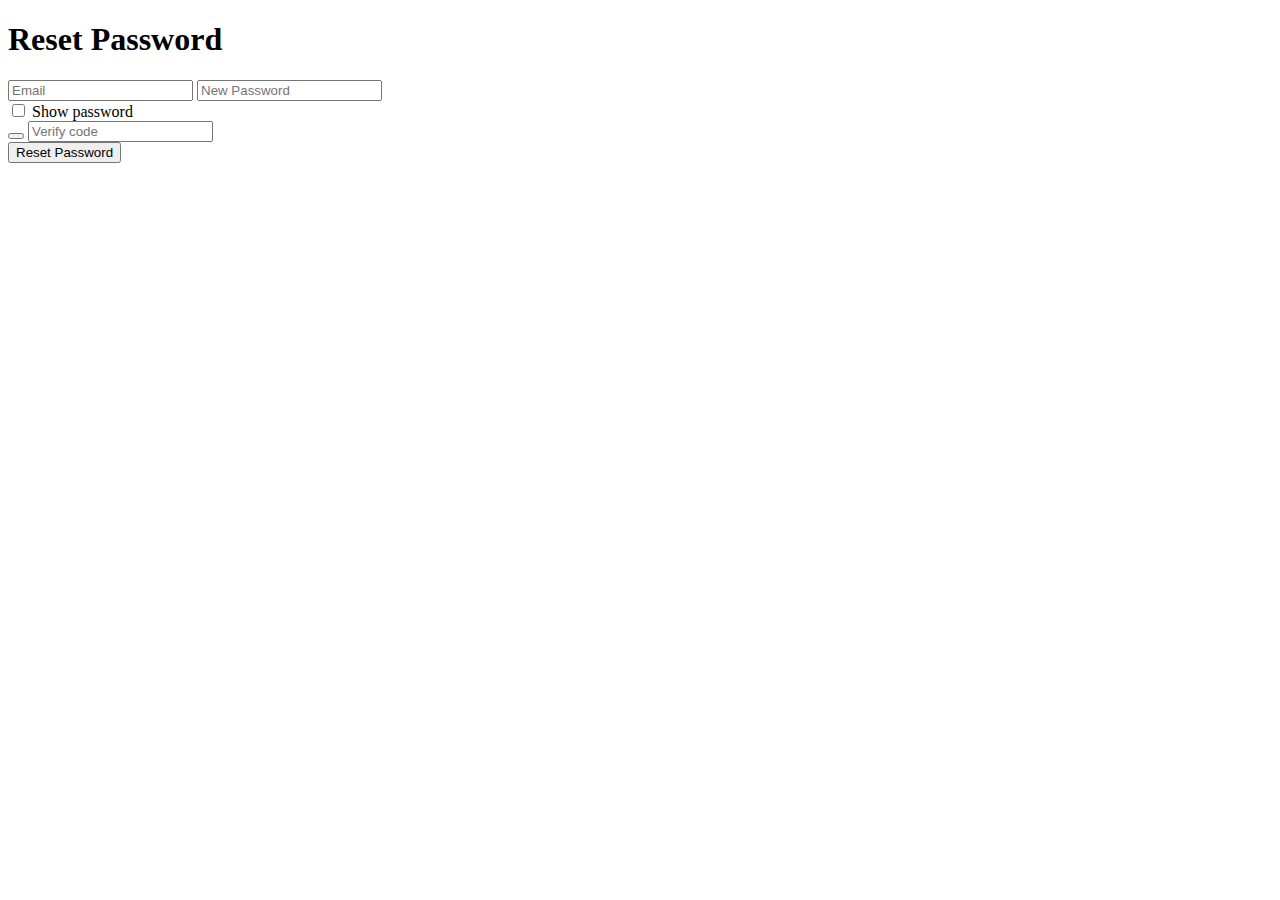
<file: src/main/resources/templates/account/resetPassword.html>
<!DOCTYPE html>
<html lang="en" xmlns:th="http://www.thymeleaf.org">
<head>
    <meta charset="UTF-8">
    <title>Reset Password</title>
    <th:block th:replace="~{layout :: link-css}"></th:block>
</head>
<body>

<div class="container2" id="container2">
    <div class="overlay-container" th:style="'background-image: url(/image/login/login.gif)'">
        <div class="form1" >
            <section id="loginForm">
                <form th:action="@{/user/resetPassword}" method="post" th:object="${loginForm}">
                    <h1>Reset Password</h1>
                    <input class="input" type="email" placeholder="Email" id="email" th:field="*{email}">
                    <input class="input" type="password" placeholder="New Password" id="newpassword" th:field="*{password}">
                    <div class="checkbox">
                        <input class="d-inline" type="checkbox" name="checkbox" id="checkbox" onclick="showPassword()">
                        <span>Show password</span>
                    </div>
                    <div>
                        <button type="button" class="btn btn-info" onclick="sendEmail()">
                            <i class="bi bi-send"></i>
                        </button>
                        <input class="verifycode" type="text" placeholder="Verify code" name="code"/>
                    </div>

                    <button type="submit">Reset Password</button>
                </form>
            </section>
        </div>
    </div>
</div>

<th:block th:replace="~{layout :: script-js}"></th:block>

<link href="https://cdn.lineicons.com/4.0/lineicons.css" rel="stylesheet" />
<link rel="stylesheet" th:href="@{/css/style-changepassword.css}" />
<script>
    function showPassword(){
      let newpassword = document.getElementById ('newpassword');
      if (newpassword.type == 'text') {
        newpassword.type = 'password';
      } else {
        newpassword.type = 'text';
      }
    }
    function sendEmail() {
  // Get the value from the input field
  var email = document.getElementById('email').value;

  // Create the request body as an object

  // Make the POST request using fetch
  fetch('http://52.44.212.8:4040/api/user/verify', {
    method: 'POST',
    headers: {
      'Content-Type': 'text/plain',
      'Access-Control-Allow-Origin':'http://52.44.212.8:8088'
    },
    body: email
  })
    .then(function(response) {
      if (response.ok) {
      alert("Email sent successfully!");
        console.log('Email sent successfully!');
      } else {
      alert("Error sending email.");
        console.log('Error sending email. Status code: ' + response.status);
      }
    })
    .catch(function(error) {
      console.log('Error sending email:', error);
    });
}
</script>
</body>
</html>
</file>
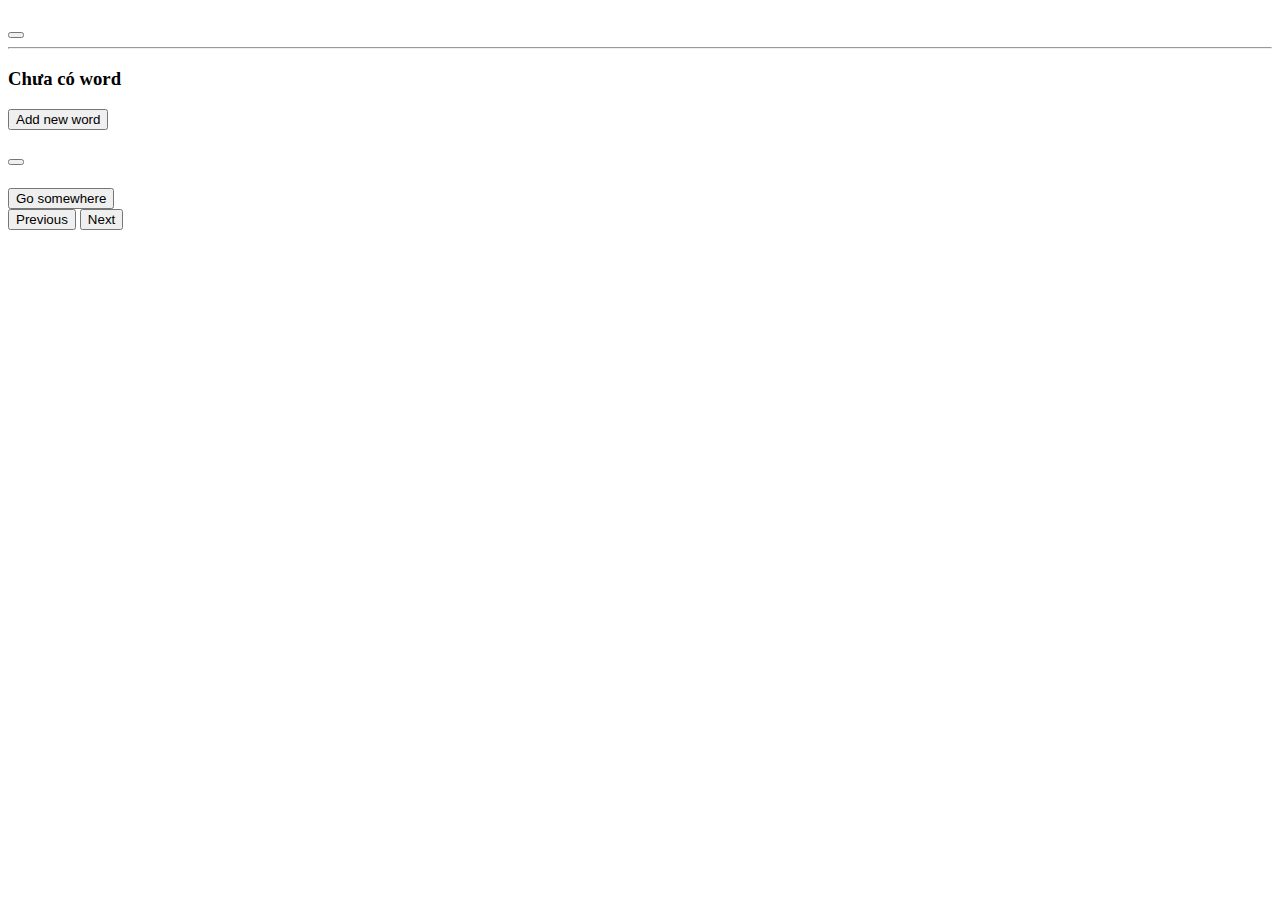
<file: src/main/resources/templates/card/flipCard.html>
<!DOCTYPE html>
<html lang="en" xmlns:th="http://www.thymeleaf.org">
<head>
    <meta charset="UTF-8">
    <title>English Dictionary</title>
    <th:block th:replace="~{layout :: link-css}"></th:block>
    <th:block th:replace="~{layout :: link-css-layout}"></th:block>
</head>
<body>
<th:block th:replace="~{layout :: header}"></th:block>

<section id="hero" class="d-flex align-items-center">
    <div class="container position-relative">
        <h1 class="text-center text-primary" th:text="${wordlist.getName()}"></h1>
        <button type="button" class="btn btn-warning"  data-bs-toggle="modal" data-bs-target="#renameWordlist">
            <i class="ri-edit-2-fill"></i>
        </button>
        <hr>
        <div id="carouselExample" class="carousel slide align-items-center justify-content-center">
            <div class="carousel-inner ">
                <div th:if="${wordlist.getWords().isEmpty()}" class="text-center">
                    <h3 class="text-danger">Chưa có word</h3>
                    <button type="button" class="btn btn-primary" data-bs-toggle="modal" data-bs-target="#exampleModal">
                        Add new word
                    </button>
                </div>
                <div class="carousel-item active h-100" th:each="word,i : ${wordlist.words}"> <!-- Slide item -->
                    <div class="card text-center "> <!-- Card-item -->
                        <div class="card-header">
                            <img th:src="@{/image/word.png}" class="text-center h-25 w-25">
                        </div>
                        <div class="card-body ">
                            <button class="btn btn-danger"
                            th:data-wordId = "${word.getId()}"
                            th:data-wordlistId = "${wordlist.getWordlistId()}"
                            onclick="removeWord(this.getAttribute('data-wordlistId'),this.getAttribute('data-wordId'))"
                            >
                                <i class="ri-delete-bin-line"></i>
                            </button>
                        </div>
                        <div class="card-footer">
                            <h5 class="card-title" th:text="${wordlist.words.get(i.index).getWord()}"></h5>
                            <p style="display: none;"  th:id="'card-' + ${i.index}" class="card-text" th:text="${wordlist.words.get(i.index).definition}"></p>
                            <button type="button" class="btn btn-primary" th:onclick="'toggleDivVisibility(\'card-'+${i.index}+'\');'">Go somewhere</button>
                        </div>
                    </div>
                </div>
            </div>
            <button class="carousel-control-prev btn btn-primary" type="button" data-bs-target="#carouselExample" data-bs-slide="prev">
                <span class="carousel-control-prev-icon" aria-hidden="true"></span>
                <span class="visually-hidden">Previous</span>
            </button>
            <button class="carousel-control-next btn btn-primary" type="button" data-bs-target="#carouselExample" data-bs-slide="next">
                <span class="carousel-control-next-icon" aria-hidden="true"></span>
                <span class="visually-hidden">Next</span>
            </button>
        </div>
    </div>
</section>
<div class="container text-center align-items-center">
    <th:block th:replace="~{fragment/addWordToWordlist.html :: add-word-to-wordlist}"></th:block>
</div>
<div class="container text-center align-items-center">
    <th:block th:replace="~{fragment/renameWordlist :: rename-wordlist(${wordlist.getWordlistId()})}"></th:block>
</div>
<th:block th:replace="~{layout :: footer}"></th:block>
<th:block th:replace="~{layout :: script-js}"></th:block>
<script th:src="@{/flipcard/flipcard.js}"></script>
</body>
</html>
<script>
    function removeWord(wordlistId,wordId) {
        window.location.href = "/wordlist/delete/" + wordlistId + "/" + wordId;
    }
</script>
</file>
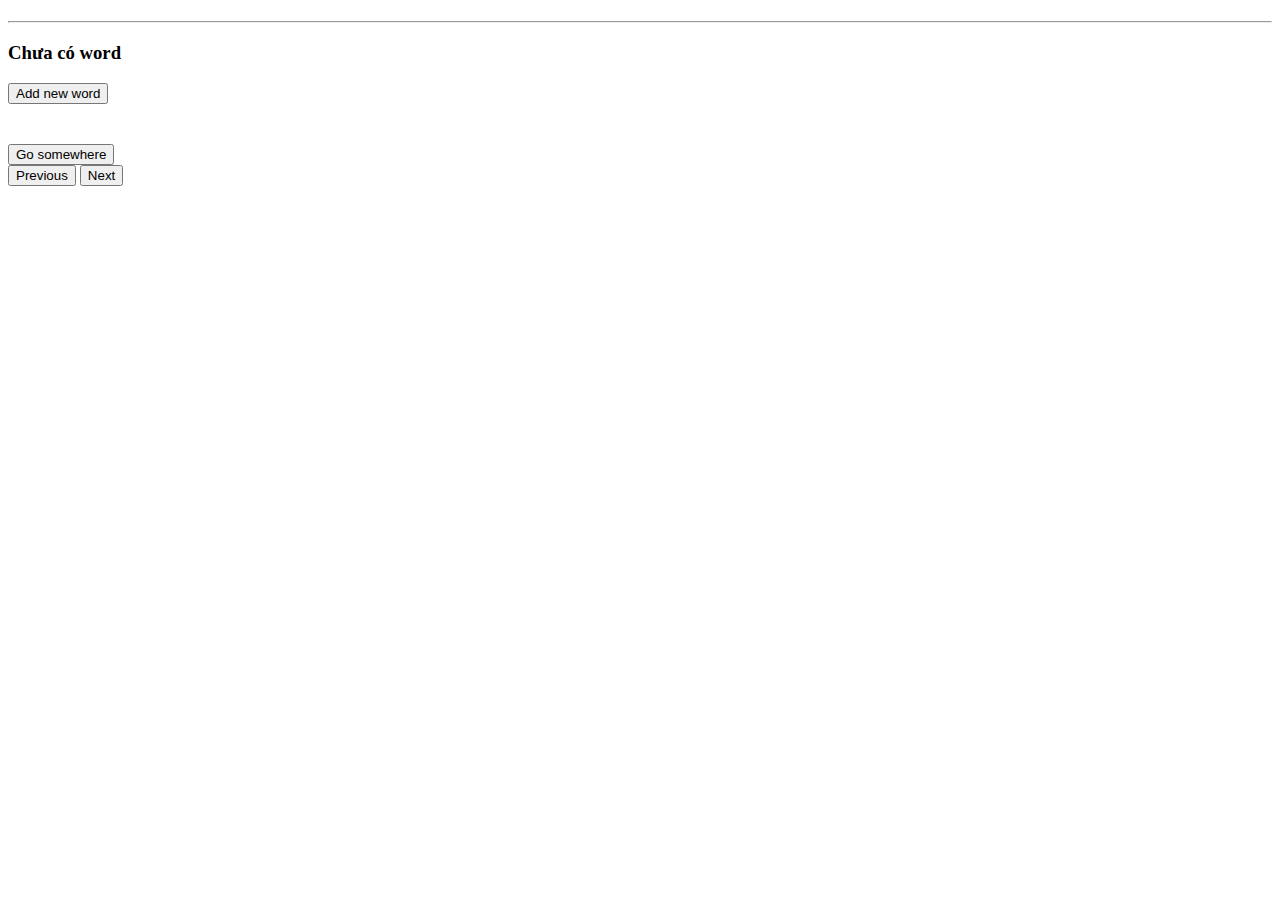
<file: src/main/resources/templates/card/sysFlipCard.html>
<!DOCTYPE html>
<html lang="en" xmlns:th="http://www.thymeleaf.org">
<head>
  <meta charset="UTF-8">
  <title>English Dictionary</title>
  <th:block th:replace="~{layout :: link-css}"></th:block>
  <th:block th:replace="~{layout :: link-css-layout}"></th:block>
</head>
<body>
<th:block th:replace="~{layout :: header}"></th:block>

<section id="hero" class="d-flex align-items-center">
  <div class="container position-relative">
    <h1 class="text-center text-primary" th:text="${wordlist.getName()}"></h1>
    <hr>
    <div id="carouselExample" class="carousel slide align-items-center justify-content-center">
      <div class="carousel-inner ">
        <div th:if="${wordlist.getWords().isEmpty()}" class="text-center">
          <h3 class="text-danger">Chưa có word</h3>
          <button type="button" class="btn btn-primary" data-bs-toggle="modal" data-bs-target="#exampleModal">
            Add new word
          </button>
        </div>
        <div class="carousel-item active h-100" th:each="word,i : ${wordlist.words}"> <!-- Slide item -->
          <div class="card text-center "> <!-- Card-item -->
            <div class="card-header">
              <img th:src="@{/image/word.png}"  class="text-center h-25 w-25">
            </div>
            <div class="card-footer">
              <h5 class="card-title" th:text="${wordlist.words.get(i.index).getWord()}"></h5>
              <p style="display: none;"  th:id="'card-' + ${i.index}" class="card-text" th:text="${wordlist.words.get(i.index).definition}"></p>
              <button type="button" class="btn btn-primary" th:onclick="'toggleDivVisibility(\'card-'+${i.index}+'\');'">Go somewhere</button>
            </div>
          </div>
        </div>
      </div>
      <button class="carousel-control-prev btn btn-primary" type="button" data-bs-target="#carouselExample" data-bs-slide="prev">
        <span class="carousel-control-prev-icon" aria-hidden="true"></span>
        <span class="visually-hidden">Previous</span>
      </button>
      <button class="carousel-control-next btn btn-primary" type="button" data-bs-target="#carouselExample" data-bs-slide="next">
        <span class="carousel-control-next-icon" aria-hidden="true"></span>
        <span class="visually-hidden">Next</span>
      </button>
    </div>
  </div>
</section>
<th:block th:replace="~{layout :: footer}"></th:block>
<th:block th:replace="~{layout :: script-js}"></th:block>
<script th:src="@{/flipcard/flipcard.js}"></script>
</body>
</html>
<script>
  function removeWord(wordlistId,wordId) {
    window.location.href = "/wordlist/delete/" + wordlistId + "/" + wordId;
  }
</script>
</file>
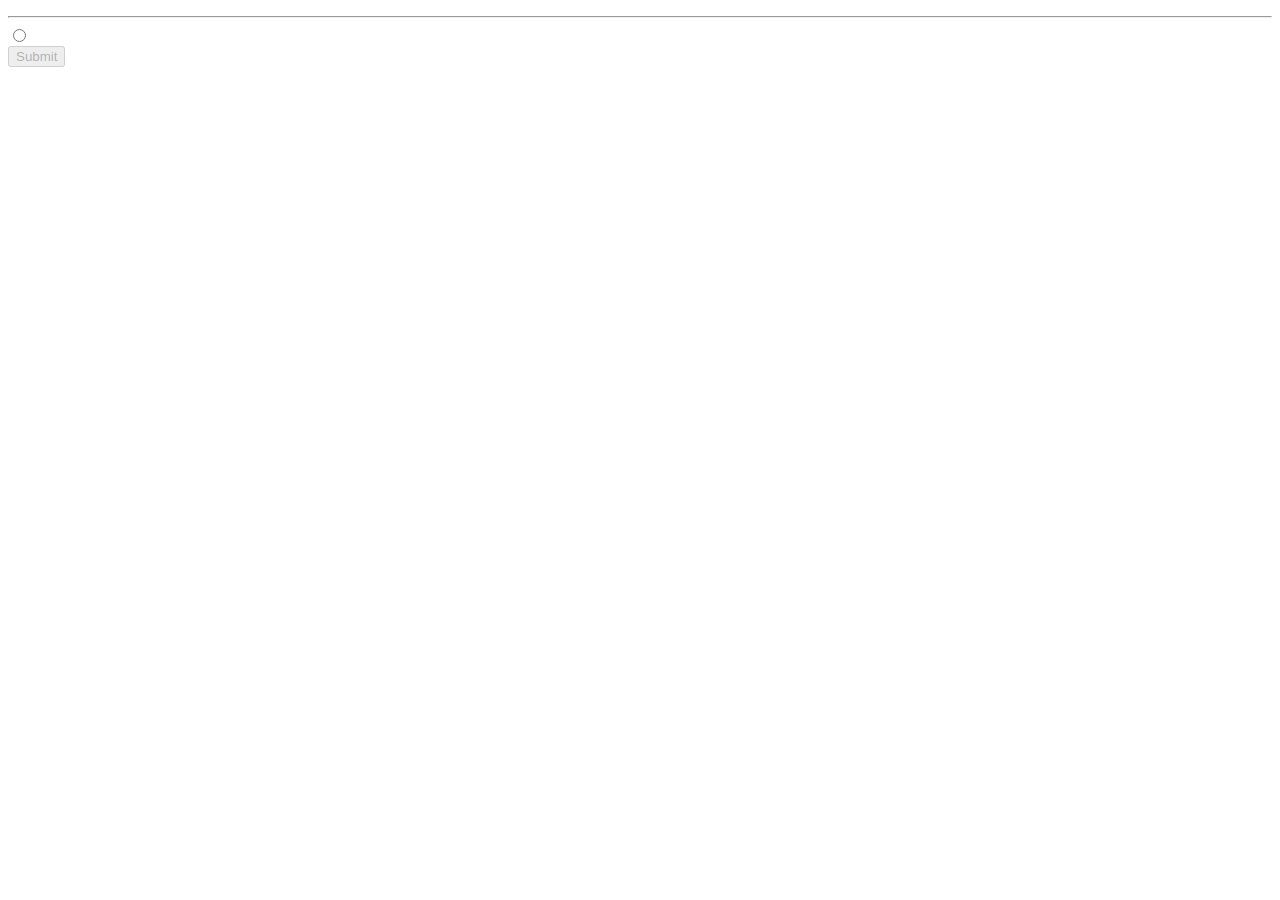
<file: src/main/resources/templates/exams/exams.html>
<!DOCTYPE html>
<html lang="en"
      xmlns:th="http://www.thymeleaf.org">
<head>
    <meta charset="UTF-8">
    <title>English Dictionary</title>
    <th:block th:replace="~{layout :: link-css}"></th:block>
    <th:block th:replace="~{layout :: link-css-layout}"></th:block>
</head>
<body>
<th:block th:replace="~{layout :: header}"></th:block>

<section class="d-flex align-items-center">
    <div class="container position-relative" data-aos="fade-up" data-aos-delay="100">
        <form th:action="@{/exams}" th:object="${questions}" method="post" role="form">
            <div class="row justify-content-center">
                <div class="mx-0 mx-sm-auto mt-3" th:each="question, i : ${questions.getList()}">
                    <div class="card">
                        <div class="card-body">
                            <div class="text-center">
                                <i class="ri-question-line text-primary h-100"></i>
                                <p>
                                    <b th:text="'Câu ' + ${i.index + 1} + ': '" class="text-primary"></b>
                                    <strong th:data-question-name="'question-'+${i.index}" th:text="${question.name}"></strong>
                                </p>
                            </div>
                            <hr/>
                            <div class="px-4">
                                <div class="form-check mb-2" th:each="answer, j : ${question.answers}">
                                    <input class="form-check-input" type="radio"
                                           th:data-input-name="'exampleForm-'+${i.index}"
                                           th:id="'radio-' + ${i.index} + ${j.index}" th:value="${true}"
                                           th:field="*{questions[__${i.index}__].answers[__${j.index}__].isCorrect}"
                                           onclick="checkAnswer(this.id)"/>
                                    <label class="form-check-label fs-6" th:for="'radio-' + ${i.index} + ${j.index}"
                                           th:text="${answer.answer}" style="cursor: pointer"></label>
                                </div>
                            </div>
                        </div>
                    </div>
                </div>
            </div>
            <div class="row justify-content-center">
                <button type="submit" class="btn btn-primary" disabled>Submit</button>
            </div>
        </form>
    </div>
</section>
<th:block th:replace="~{layout :: footer}"></th:block>
<th:block th:replace="~{layout :: script-js}"></th:block>
</body>
</html>
<script>
    function checkAnswer(id) {
        var input = document.getElementById(id);
        var inputlist = document.querySelectorAll('[data-input-name="'+input.getAttribute('data-input-name')+'"]');
        for (var i = 0; i < inputlist.length; i++) {
            if (inputlist[i].id != id) {
                inputlist[i].checked = false;
                continue
            }
        }
        checkSubmit();
    }
    function checkSubmit() {
        var inputlist = document.querySelectorAll('[data-input-name]');
        var total = document.querySelectorAll('[data-question-name]').length;
        for (var i = 0; i < inputlist.length; i++) {
            if (inputlist[i].checked == true) {
                total--;
            }
        }
        if (total == 0) {
            document.querySelector('[type="submit"]').disabled = false;
            return;
        }
    }
</script>
</file>
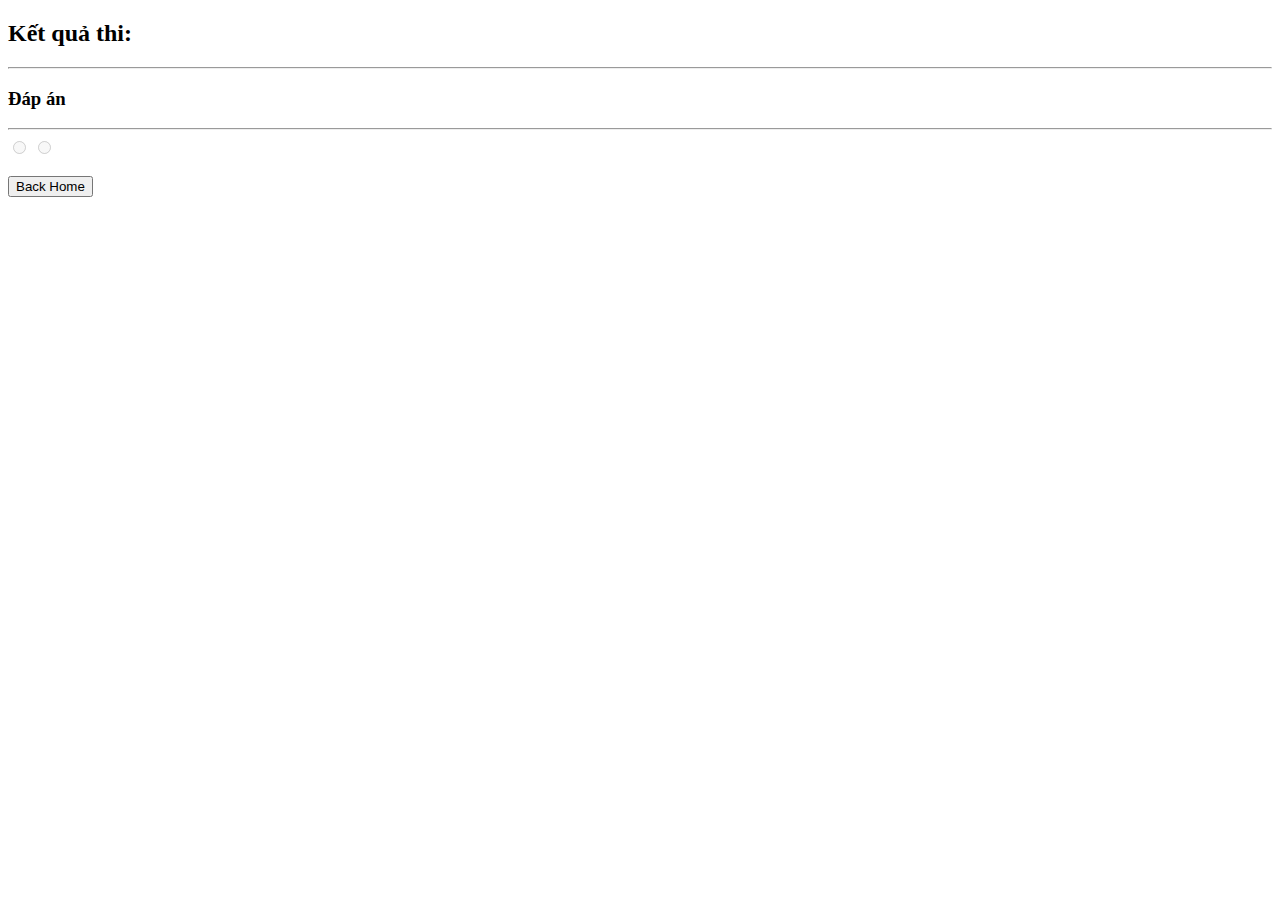
<file: src/main/resources/templates/exams/resultExams.html>
<!DOCTYPE html>
<html lang="en"
      xmlns:th="http://www.thymeleaf.org">
<head>
    <meta charset="UTF-8">
    <title>English Dictionary</title>
    <th:block th:replace="~{layout :: link-css}"></th:block>
    <th:block th:replace="~{layout :: link-css-layout}"></th:block>
</head>
<body>
<th:block th:replace="~{layout :: header}"></th:block>

<section class="d-flex align-items-center">
    <div class="container position-relative" data-aos="fade-up" data-aos-delay="100">
        <div class="row justify-content-center">
            <h2 class="text-center">Kết quả thi:
                <span th:text="${grade} +'/'+ ${total}" class="bg-primary"></span>
            </h2>
        </div>
        <hr/>
        <div class="row justify-content-center">
            <h3 class="text-center text-primary">Đáp án</h3>
        </div>
        <div class="row justify-content-center">
            <div class="mx-0 mx-sm-auto mt-3" th:each="question, i : ${questions.getList()}">
                <div class="card">
                    <div class="card-body">
                        <div class="text-center">
                            <i class="ri-question-line text-primary h-100"></i>
                            <p>
                                <b th:text="'Câu '+${i.index+1}+': '" class="text-primary"></b>
                                <strong th:text="${question.getName()}"></strong>
                            </p>
                        </div>
                        <hr/>
                        <div class="px-4">
                            <div class="form-check mb-2" th:each="answer, j : ${question.getAnswers()}">
                                <!--                                </div>-->
                                <input th:if="${answer.getIsCorrect() == true}"
                                       class="form-check-input bg-primary" type="radio"
                                       th:name="'exampleForm-'+${i.index}"
                                       th:id="'radio-'+${i.index}+${j.index}" disabled/>
                                <input th:if="${answer.getIsCorrect() == false}"
                                       class="form-check-input" type="radio"
                                       th:name="'exampleForm-'+${i.index}"
                                       th:id="'radio-'+${i.index}+${j.index}" disabled/>
                                <label class="form-check-label fs-6" th:for="'radio-'+${i.index}+${j.index}"
                                       th:text="${answer.getAnswer()}"
                                       style="cursor: pointer" disabled></label>
                            </div>

                        </div>
                    </div>
                </div>
            </div>
        </div>
        <br>
        <div class="row justify-content-center">
            <button onclick="return window.location.href = '/';" type="button" class="btn btn-primary">Back Home
            </button>
        </div>
    </div>
</section>
<th:block th:replace="~{layout :: footer}"></th:block>
<th:block th:replace="~{layout :: script-js}"></th:block>
</body>
</html>
</file>
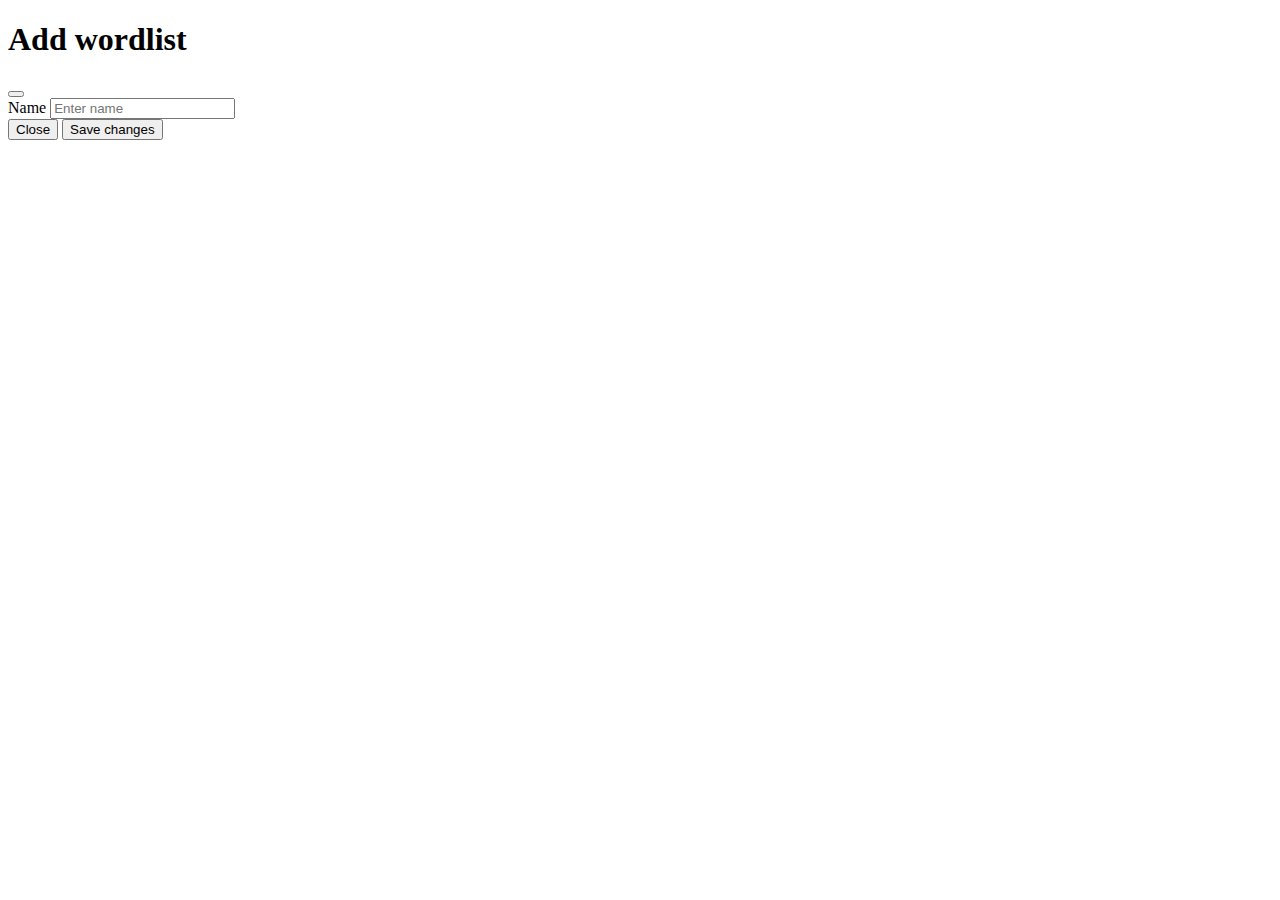
<file: src/main/resources/templates/fragment/addNewWordlist.html>
<!DOCTYPE html>
<html lang="en" xmlns:th="http://www.thymeleaf.org">
<head>
    <meta charset="UTF-8">
</head>
<body>
<div>

    <!-- Modal -->
    <div th:fragment="add-new-wordlist (createWordlistForm)" class="modal fade" id="exampleModal" tabindex="-1"
         aria-labelledby="exampleModalLabel" aria-hidden="true">
        <div class="modal-dialog">
            <div class="modal-content">
                <div class="modal-header">
                    <h1 class="modal-title fs-5" id="exampleModalLabel">Add wordlist</h1>
                    <button type="button" class="btn-close" data-bs-dismiss="modal" aria-label="Close"></button>
                </div>

                <form th:action="@{/wordlist/new}" th:object="${createWordlistForm}" method="post">
                    <div class="modal-body">
                        <div class="form-group">
                            <label for="name">Name</label>
                            <input type="text" th:field="${createWordlistForm.name}" class="form-control" id="name"
                                   placeholder="Enter name" required>
                        </div>
                        <div class="form-group" hidden="hidden">
                            <label for="description">Description</label>
                            <input type="text" th:field="${createWordlistForm.userId}" class="form-control"
                                   id="description"
                                   placeholder="Enter description">
                        </div>
                    </div>
                    <div class="modal-footer">
                        <button type="button" class="btn btn-secondary" data-bs-dismiss="modal">Close</button>
                        <button type="submit" class="btn btn-primary">
                            Save changes
                        </button>
                    </div>
                </form>

            </div>
        </div>
    </div>
</div>
</body>
</html>
</file>
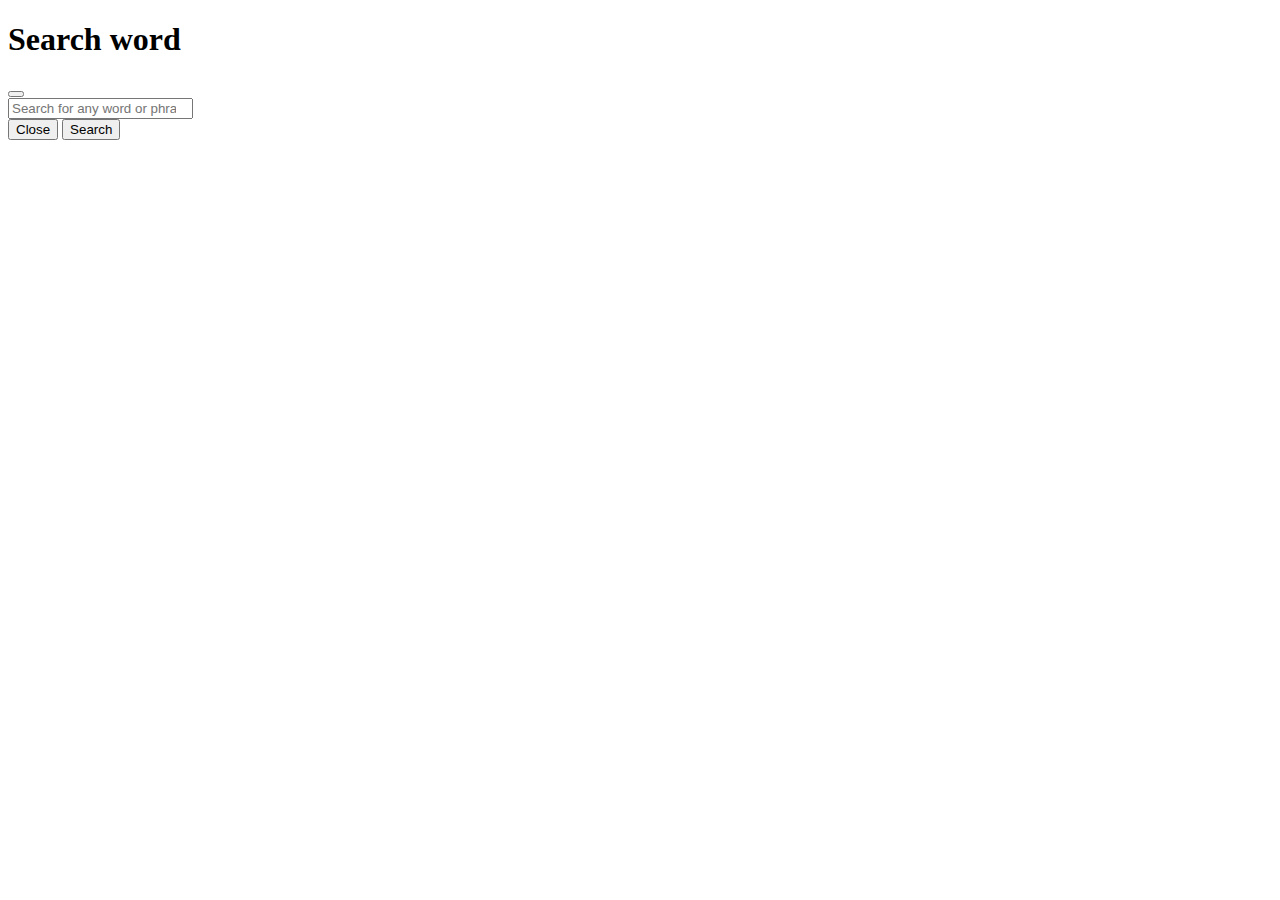
<file: src/main/resources/templates/fragment/addWordToWordlist.html>
<!DOCTYPE html>
<html lang="en" xmlns:th="http://www.thymeleaf.org">
<head>
    <meta charset="UTF-8">
</head>
<body>
<!-- Modal -->
<div th:fragment="add-word-to-wordlist" class="modal fade" id="exampleModal" tabindex="-1" aria-labelledby="exampleModalLabel" aria-hidden="true">
    <div class="modal-dialog">
        <div class="modal-content">
            <div class="modal-header">
                <h1 class="modal-title fs-5" id="exampleModalLabel">Search word</h1>
                <button type="button" class="btn-close" data-bs-dismiss="modal" aria-label="Close"></button>
            </div>

            <form th:action="@{/word}" method="get">
                <div class="modal-body">
                    <input name="word" type="search" class="form-control rounded w-50 fs-5" placeholder="Search for any word or phrase..." aria-label="Search"
                           aria-describedby="search-addon"/>
                </div>
                <div class="modal-footer">
                    <button type="button" class="btn btn-secondary" data-bs-dismiss="modal">Close</button>
                    <button type="submit" class="btn btn-primary">Search</button>
                </div>
            </form>

        </div>
    </div>
</div>

</body>
</html>
</file>
